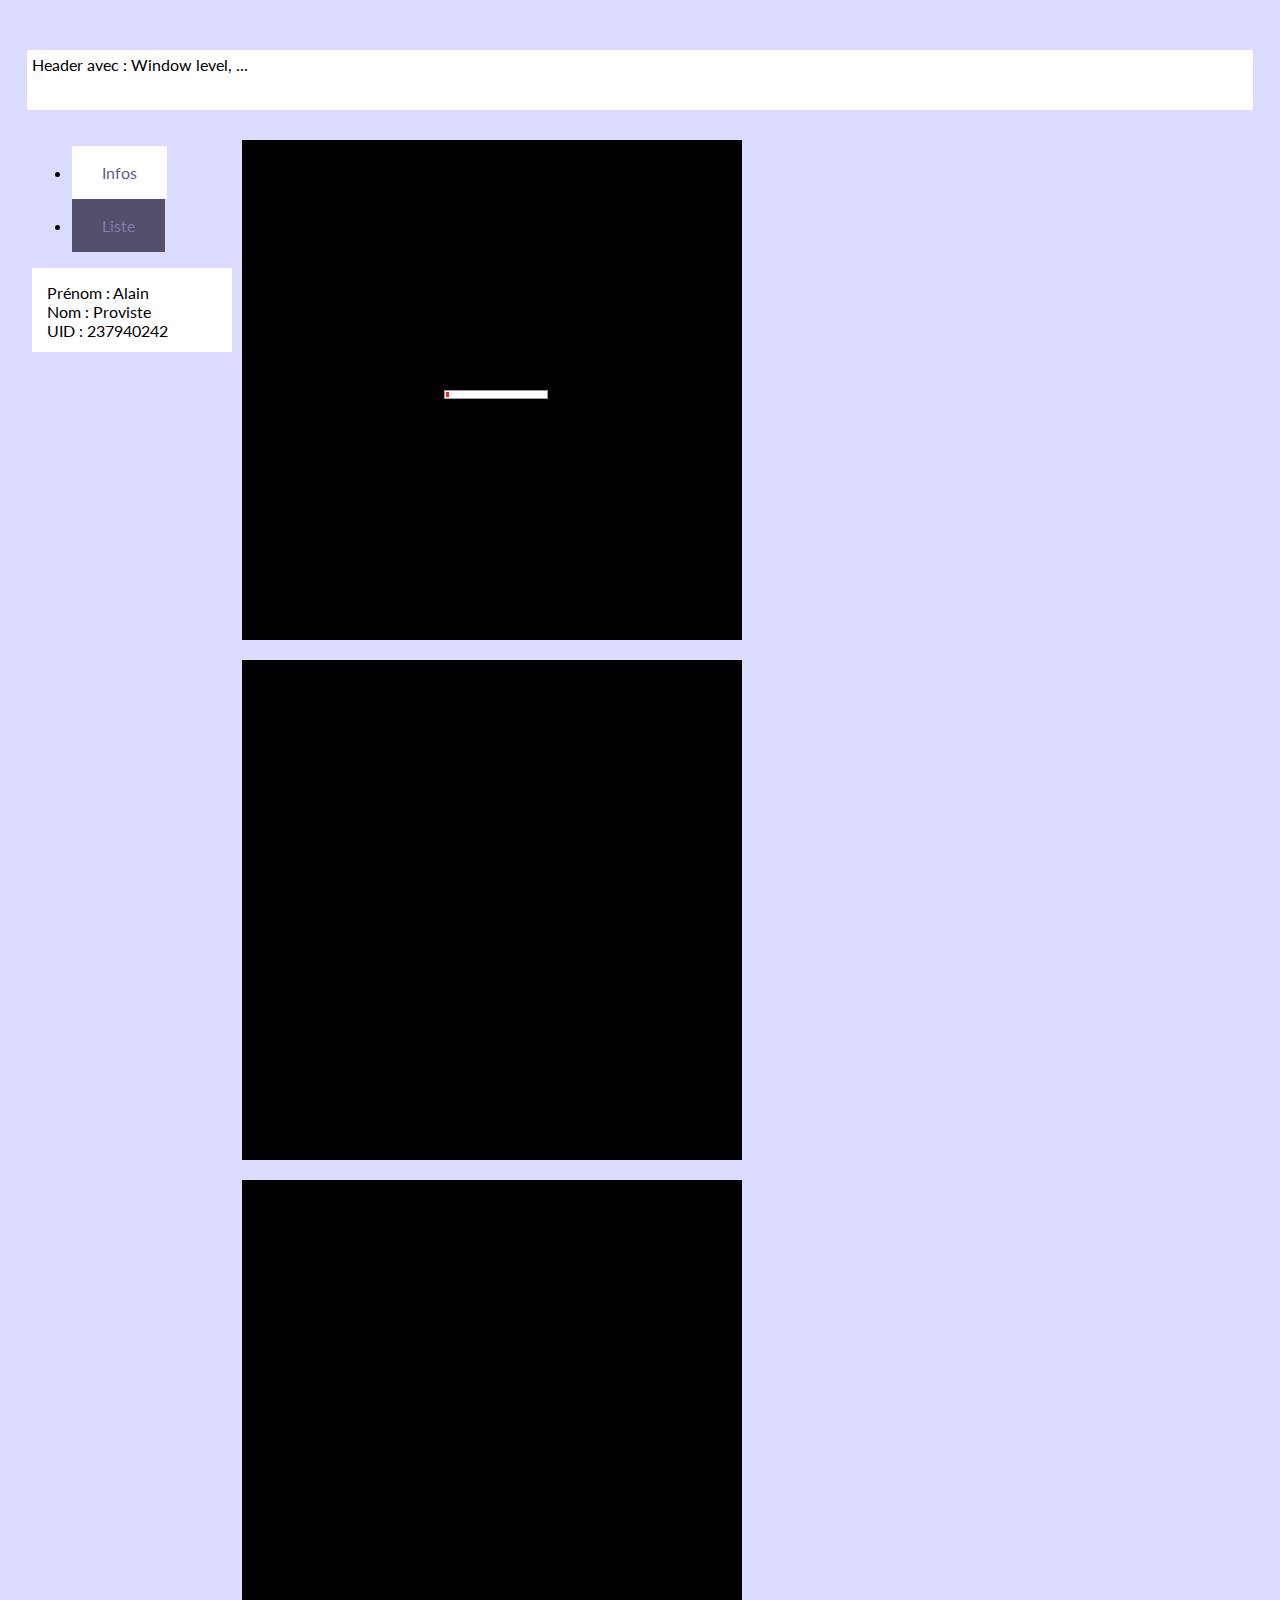
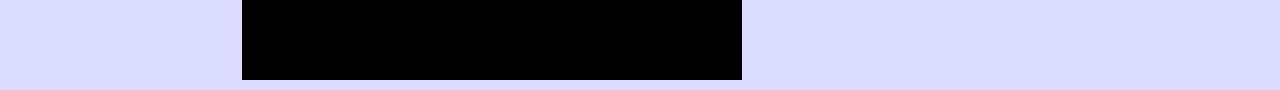
<file: Visu_v3/index.html>
<html>
<head>
<title>Visualisation Medicale</title>
<script type="text/javascript" src="js/xtk.js"></script>
<script type="text/javascript" src="js/rendu2D.js"></script>
<link rel="stylesheet" type="text/css" href="css/demo.css">

<link rel="stylesheet" type="text/css" href="http://yui.yahooapis.com/3.3.0/build/cssreset/reset-min.css">
<link href='http://fonts.googleapis.com/css?family=Lato:400,700' rel='stylesheet' type='text/css'>
	<link href='css/tabulous.css' rel='stylesheet' type='text/css'>
	<link href='css/tabulous.css' rel='stylesheet' type='text/css'>

</head>

<body>
  	<div id="header">
		Header avec : Window level, ...	
	</div>

	<div id="wrapper">

		<div id="tabs2">
			<ul>
				<li><a href="#tabs-1" title="">Infos</a></li>
				<li><a href="#tabs-2" title="">Liste</a></li>
			</ul>

			<div id="tabs_container">
				<div id="tabs-1">
					<span> Pr&eacute;nom : Alain </span>  <br/>
					<span> Nom : Proviste </span> <br/>
					<span> UID : 237940242 </span> 
				</div>
			
				<div id="tabs-2">
					<form>
						<input type="checkbox" name="option1" value="Milk"> Milk<br>
						<input type="checkbox" name="option1" value="Milk"> Milk<br>
						<input type="checkbox" name="option1" value="Milk"> Milk<br>
						<input type="checkbox" name="option1" value="Milk"> Milk<br>
						<input type="checkbox" name="option1" value="Milk"> Milk<br>
						<input type="checkbox" name="option1" value="Milk"> Milk<br>
						<input type="checkbox" name="option1" value="Milk"> Milk<br>
						<input type="checkbox" name="option1" value="Milk"> Milk<br>
					</form>
				</div>
			</div><!--End tabs container-->
		
		</div><!--End tabs-->


		<div id="contenu">
  <!-- Les 3 divs pour le rendu -->
  <div id='r1'></div>
  <div id='r2'></div>
  <div id='r3'></div>
    </div>

    	<script type="text/javascript" src="http://ajax.googleapis.com/ajax/libs/jquery/1.7.2/jquery.min.js"></script>
<script type="text/javascript" src="js/tabulous.js"></script>
<script type="text/javascript" src="js/js.js"></script>
</body>
</html>
</file>
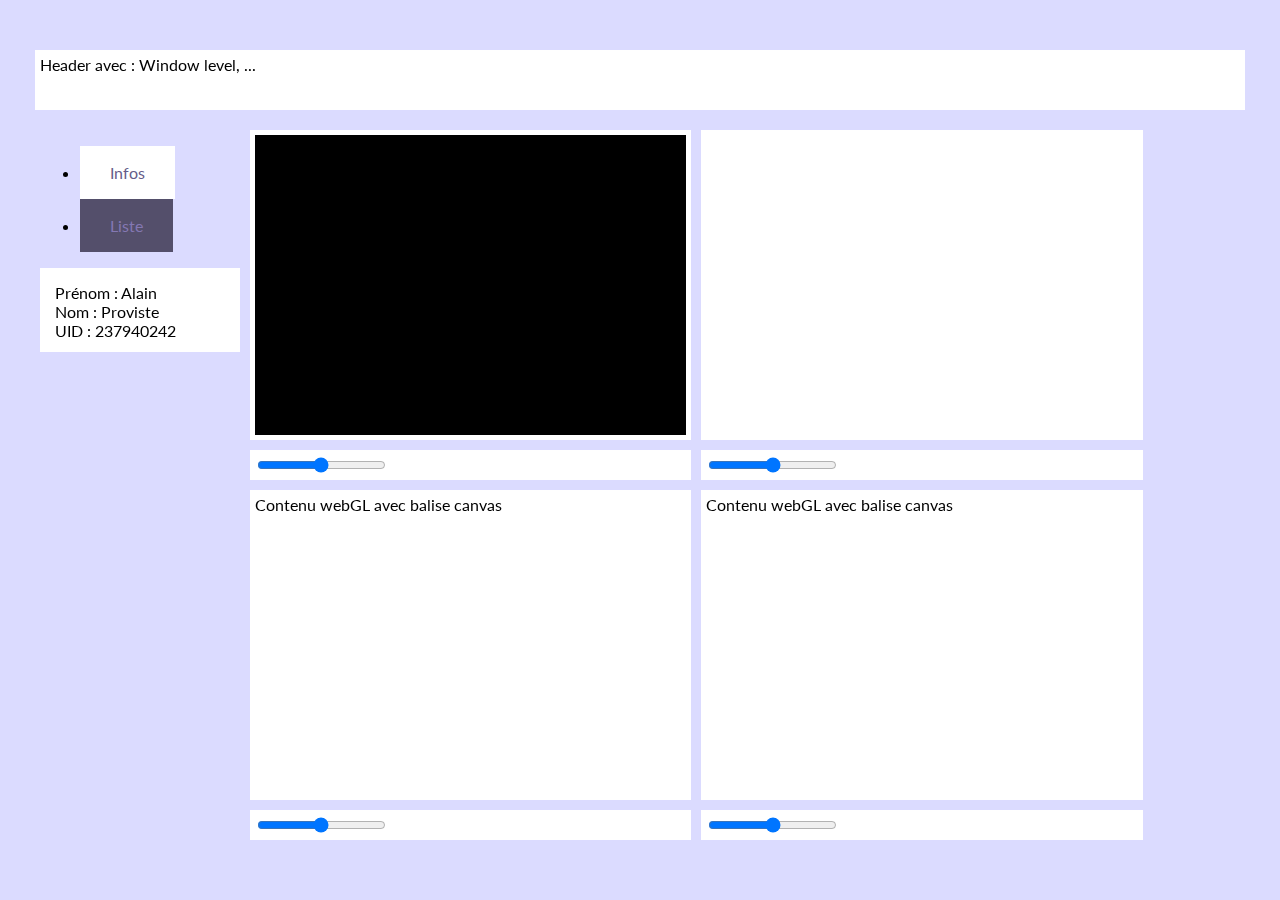
<file: old/Visu/index.html>
<html>
<head>
	<title>Visualisation Medicale</title>
	<link rel="stylesheet" type="text/css" href="http://yui.yahooapis.com/3.3.0/build/cssreset/reset-min.css">
	<link href='http://fonts.googleapis.com/css?family=Lato:400,700' rel='stylesheet' type='text/css'>
	<link href='tabulous.css' rel='stylesheet' type='text/css'>
	<link href='tabulous.css' rel='stylesheet' type='text/css'>
</head>

<body onload="start()"> 

	<div id="header">
		Header avec : Window level, ...	
	</div>
	<div id="wrapper">

		<div id="tabs2">
			<ul>
				<li><a href="#tabs-1" title="">Infos</a></li>
				<li><a href="#tabs-2" title="">Liste</a></li>
			</ul>

			<div id="tabs_container">
				<div id="tabs-1">
					<span> Pr&eacute;nom : Alain </span>  <br/>
					<span> Nom : Proviste </span> <br/>
					<span> UID : 237940242 </span> 
				</div>

				<div id="tabs-2">
					<form>
						<input type="checkbox" name="option1" value="Milk"> Milk<br>
						<input type="checkbox" name="option1" value="Milk"> Milk<br>
						<input type="checkbox" name="option1" value="Milk"> Milk<br>
						<input type="checkbox" name="option1" value="Milk"> Milk<br>
						<input type="checkbox" name="option1" value="Milk"> Milk<br>
						<input type="checkbox" name="option1" value="Milk"> Milk<br>
						<input type="checkbox" name="option1" value="Milk"> Milk<br>
						<input type="checkbox" name="option1" value="Milk"> Milk<br>
					</form>
				</div>
			</div><!--End tabs container-->

		</div><!--End tabs-->
		<div id="contenu">

			<div id="axe_1" class="carre">
				<div class="webGL">
					<canvas id="glcanvas" > 
						Votre navigateur ne semble pas supporter l'élément HTML5 <code>&lt;canvas&gt;</code>.
					</canvas> 
				</div>
				<div class="bar">
					<input type="range"  min="0" max="100" />
				</div>
			</div>					

			<div id="axe_2" class="carre">
				<div class="webGL">
					
				</div>
				<div class="bar">
					<input type="range"  min="0" max="100" />
				</div>
			</div>

			<div class="clear">
			</div>

			<div id="axe_3" class="carre">
				<div class="webGL">
					Contenu webGL avec balise canvas
				</div>
				<div class="bar">
					<input type="range"  min="0" max="100" />
				</div>
			</div>

			<div id="3D" class="carre">
				<div class="webGL">
					Contenu webGL avec balise canvas
				</div>
				<div class="bar">
					<input type="range"  min="0" max="100" />
				</div>
			</div>
		</div>
	</div>

	<script type="text/javascript" src="http://ajax.googleapis.com/ajax/libs/jquery/1.7.2/jquery.min.js"></script>
	<script type="text/javascript" src="tabulous.js"></script>
	<script type="text/javascript" src="js.js"></script>
	<script type="text/javascript" src="myjs.js"></script>
	

</body>
</html>
</file>
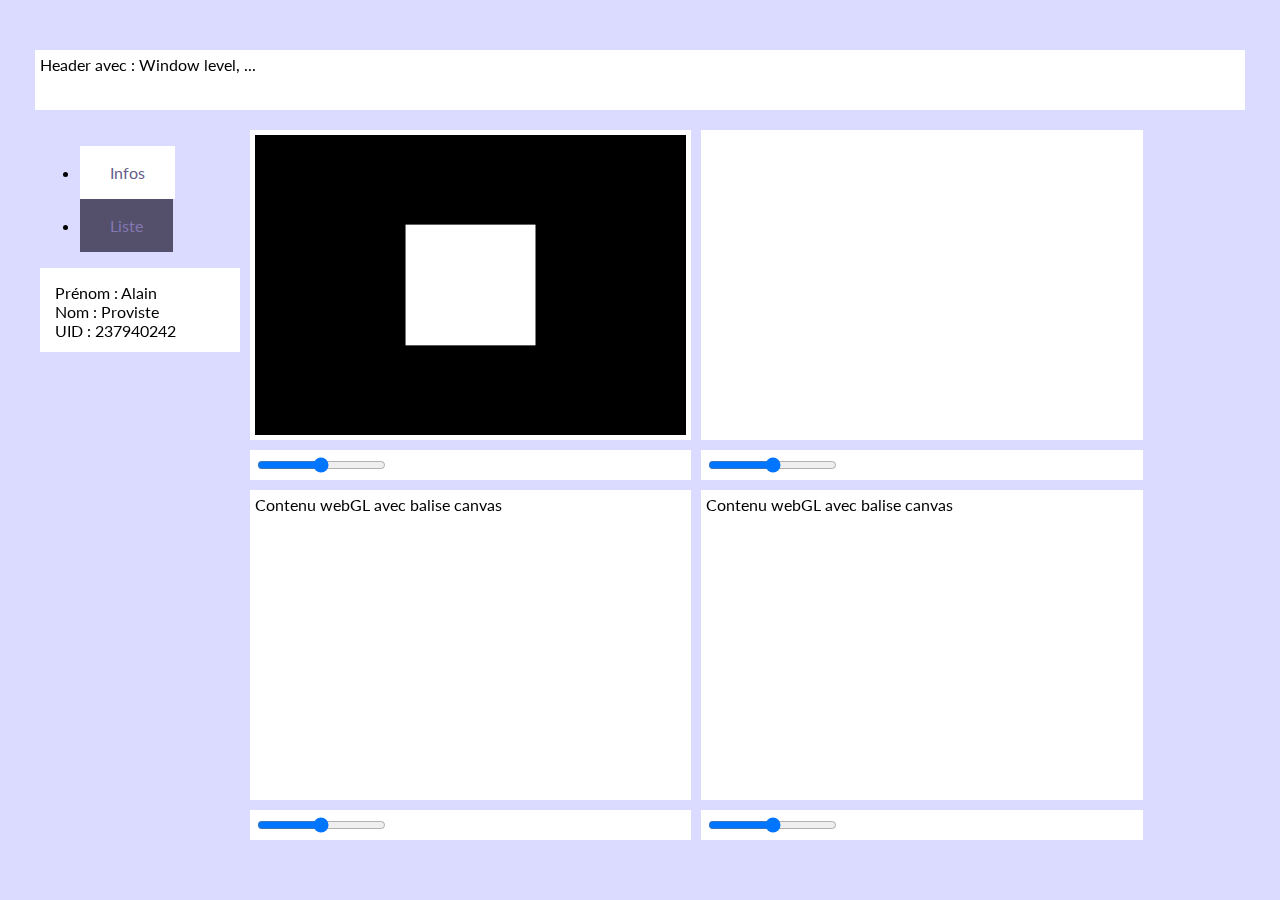
<file: old/Visu_v2/index.html>
<html>
<head>
	<title>Visualisation Medicale</title>
	<link rel="stylesheet" type="text/css" href="http://yui.yahooapis.com/3.3.0/build/cssreset/reset-min.css">
	<link href='http://fonts.googleapis.com/css?family=Lato:400,700' rel='stylesheet' type='text/css'>
	<link href='tabulous.css' rel='stylesheet' type='text/css'>
	<link href='tabulous.css' rel='stylesheet' type='text/css'>
	<script type="text/javascript" src="http://ajax.googleapis.com/ajax/libs/jquery/1.7.2/jquery.min.js"></script>
	<script type="text/javascript" src="tabulous.js"></script>
	
	<script type="text/javascript" src="js.js"></script>

<script src="sylvester.js" type="text/javascript"></script>
<script src="GlUtils.js" type="text/javascript"></script>
<script src="test.js" type="text/javascript"></script>

<!-- Fragment shader program -->

<script id="shader-fs" type="x-shader/x-fragment">
void main(void) {
	gl_FragColor = vec4(1.0, 1.0, 1.0, 1.0);
}
</script>

<!-- Vertex shader program -->

<script id="shader-vs" type="x-shader/x-vertex">
attribute vec3 aVertexPosition;

uniform mat4 uMVMatrix;
uniform mat4 uPMatrix;

void main(void) {
	gl_Position = uPMatrix * uMVMatrix * vec4(aVertexPosition, 1.0);
}
</script>

</head>

<body onload="start()"> 

	<div id="header">
		Header avec : Window level, ...	
	</div>
	<div id="wrapper">

		<div id="tabs2">
			<ul>
				<li><a href="#tabs-1" title="">Infos</a></li>
				<li><a href="#tabs-2" title="">Liste</a></li>
			</ul>

			<div id="tabs_container">
				<div id="tabs-1">
					<span> Pr&eacute;nom : Alain </span>  <br/>
					<span> Nom : Proviste </span> <br/>
					<span> UID : 237940242 </span> 
				</div>

				<div id="tabs-2">
					<form>
						<input type="checkbox" name="option1" value="Milk"> Milk<br>
						<input type="checkbox" name="option1" value="Milk"> Milk<br>
						<input type="checkbox" name="option1" value="Milk"> Milk<br>
						<input type="checkbox" name="option1" value="Milk"> Milk<br>
						<input type="checkbox" name="option1" value="Milk"> Milk<br>
						<input type="checkbox" name="option1" value="Milk"> Milk<br>
						<input type="checkbox" name="option1" value="Milk"> Milk<br>
						<input type="checkbox" name="option1" value="Milk"> Milk<br>
					</form>
				</div>
			</div><!--End tabs container-->

		</div><!--End tabs-->
		<div id="contenu">

			<div id="axe_1" class="carre">
				<div class="webGL">
					<canvas id="glcanvas" width="640" height="480">
						Your browser doesn't appear to support the HTML5 <code>&lt;canvas&gt;</code> element.
					</canvas>
				</div>
				<div class="bar">
					<input type="range"  min="0" max="100" />
				</div>
			</div>					

			<div id="axe_2" class="carre">
				<div class="webGL">
					
				</div>
				<div class="bar">
					<input type="range"  min="0" max="100" />
				</div>
			</div>

			<div class="clear">
			</div>

			<div id="axe_3" class="carre">
				<div class="webGL">
					Contenu webGL avec balise canvas
				</div>
				<div class="bar">
					<input type="range"  min="0" max="100" />
				</div>
			</div>

			<div id="3D" class="carre">
				<div class="webGL">
					Contenu webGL avec balise canvas
				</div>
				<div class="bar">
					<input type="range"  min="0" max="100" />
				</div>
			</div>
		</div>
	</div>
</body>
</html>
</file>
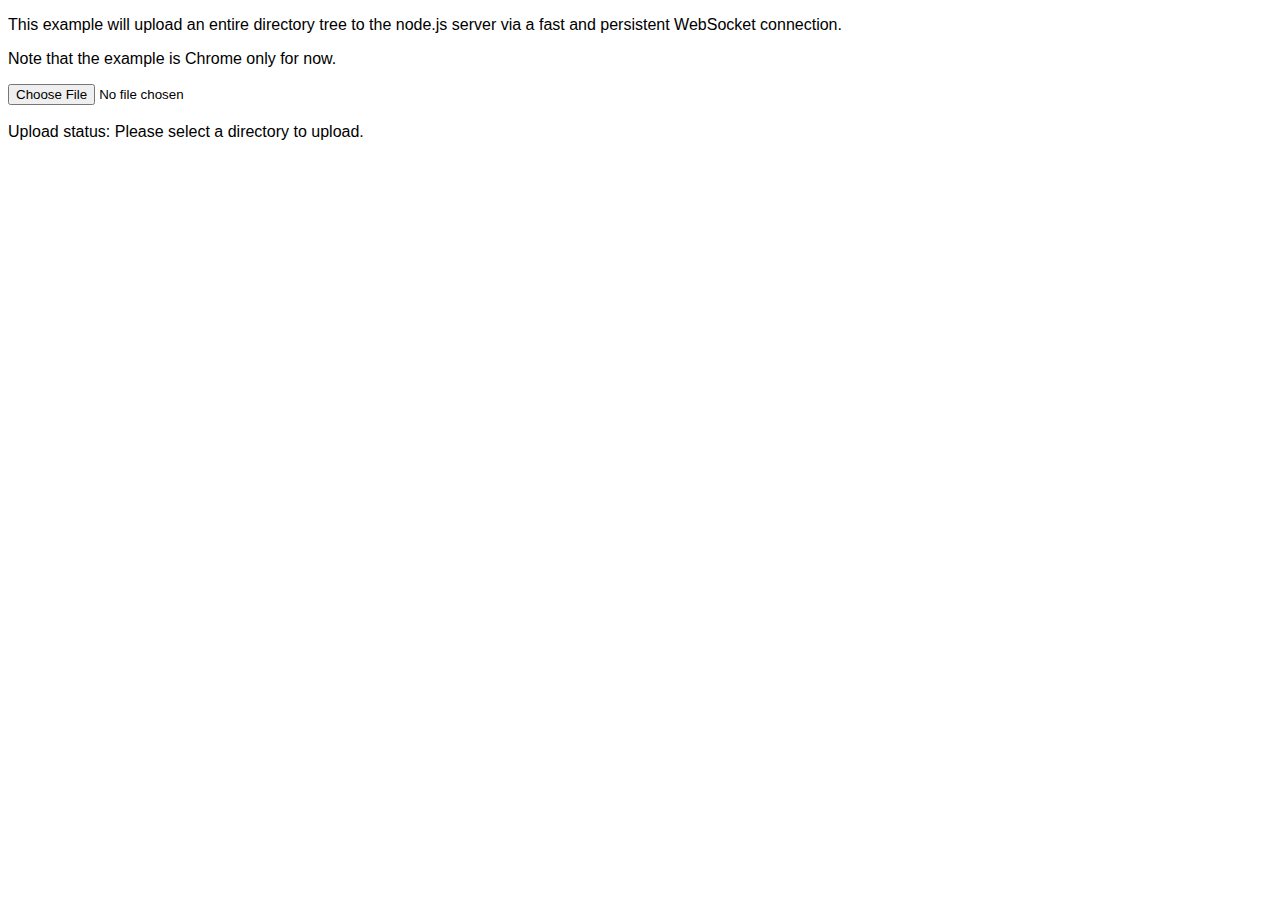
<file: node_modules/socket.io/node_modules/socket.io-client/node_modules/ws/examples/fileapi/public/index.html>
<!DOCTYPE html>
<html>
  <head>
    <style>
      body {
        font-family: Tahoma, Geneva, sans-serif;
      }
      div {
        display: inline;
      }
    </style>
    <script src='uploader.js'></script>
    <script src='app.js'></script>
  </head>
  <body>
    <p>This example will upload an entire directory tree to the node.js server via a fast and persistent WebSocket connection.</p>
    <p>Note that the example is Chrome only for now.</p>
    <input type="file" webkitdirectory /><br/><br/>
    Upload status:
    <div id='progress'>Please select a directory to upload.</div>
  </body>
</html>
</file>
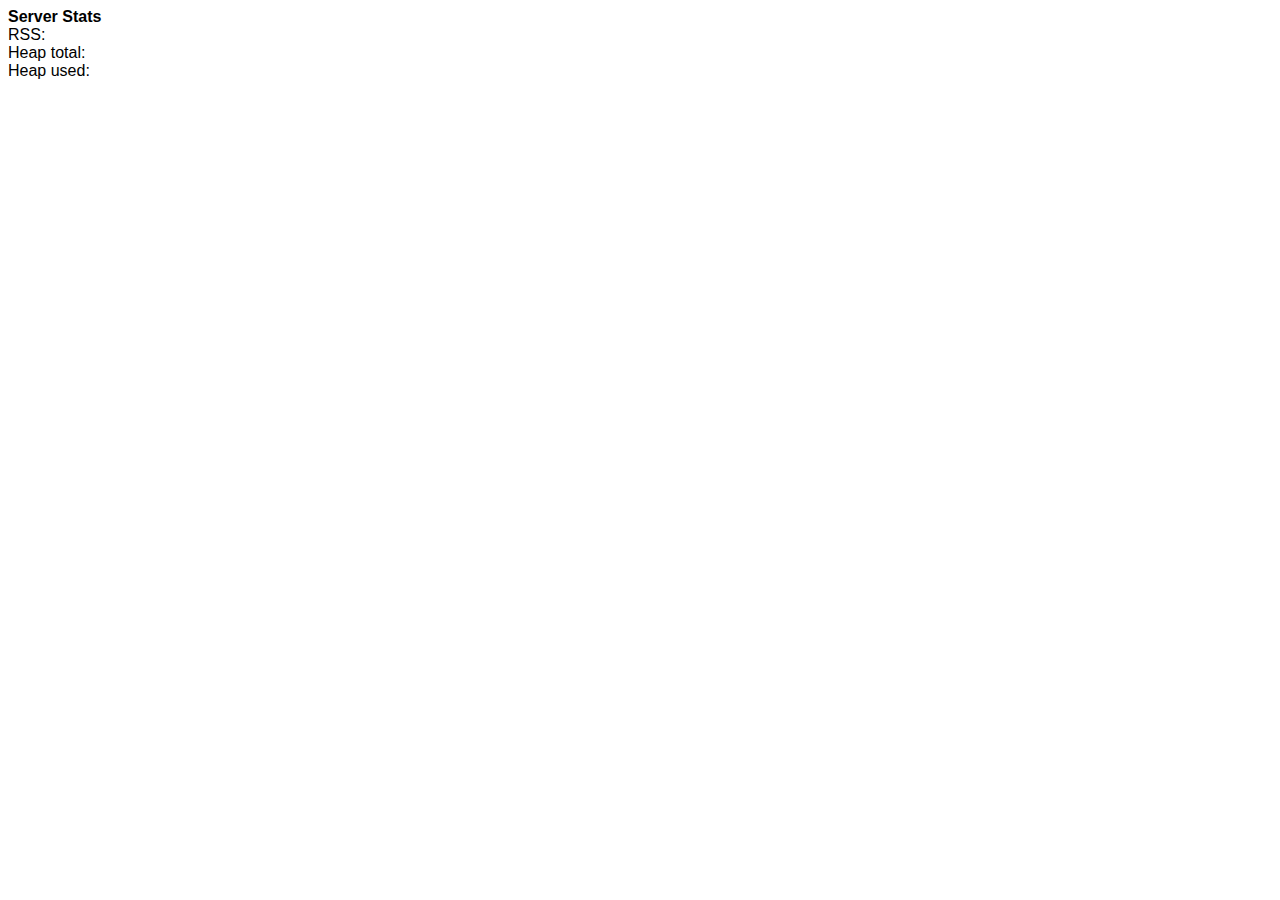
<file: node_modules/socket.io/node_modules/socket.io-client/node_modules/ws/examples/serverstats-express_3/public/index.html>
<!DOCTYPE html>
<html>
  <head>
    <style>
      body {
        font-family: Tahoma, Geneva, sans-serif;
      }

      div {
        display: inline;
      }
    </style>
    <script>
      function updateStats(memuse) {
        document.getElementById('rss').innerHTML = memuse.rss;
        document.getElementById('heapTotal').innerHTML = memuse.heapTotal;
        document.getElementById('heapUsed').innerHTML = memuse.heapUsed;
      }

      var host = window.document.location.host.replace(/:.*/, '');
      var ws = new WebSocket('ws://' + host + ':8080');
      ws.onmessage = function (event) {
        updateStats(JSON.parse(event.data));
      };
    </script>
  </head>
  <body>
    <strong>Server Stats</strong><br>
    RSS: <div id='rss'></div><br>
    Heap total: <div id='heapTotal'></div><br>
    Heap used: <div id='heapUsed'></div><br>
  </body>
</html>
</file>
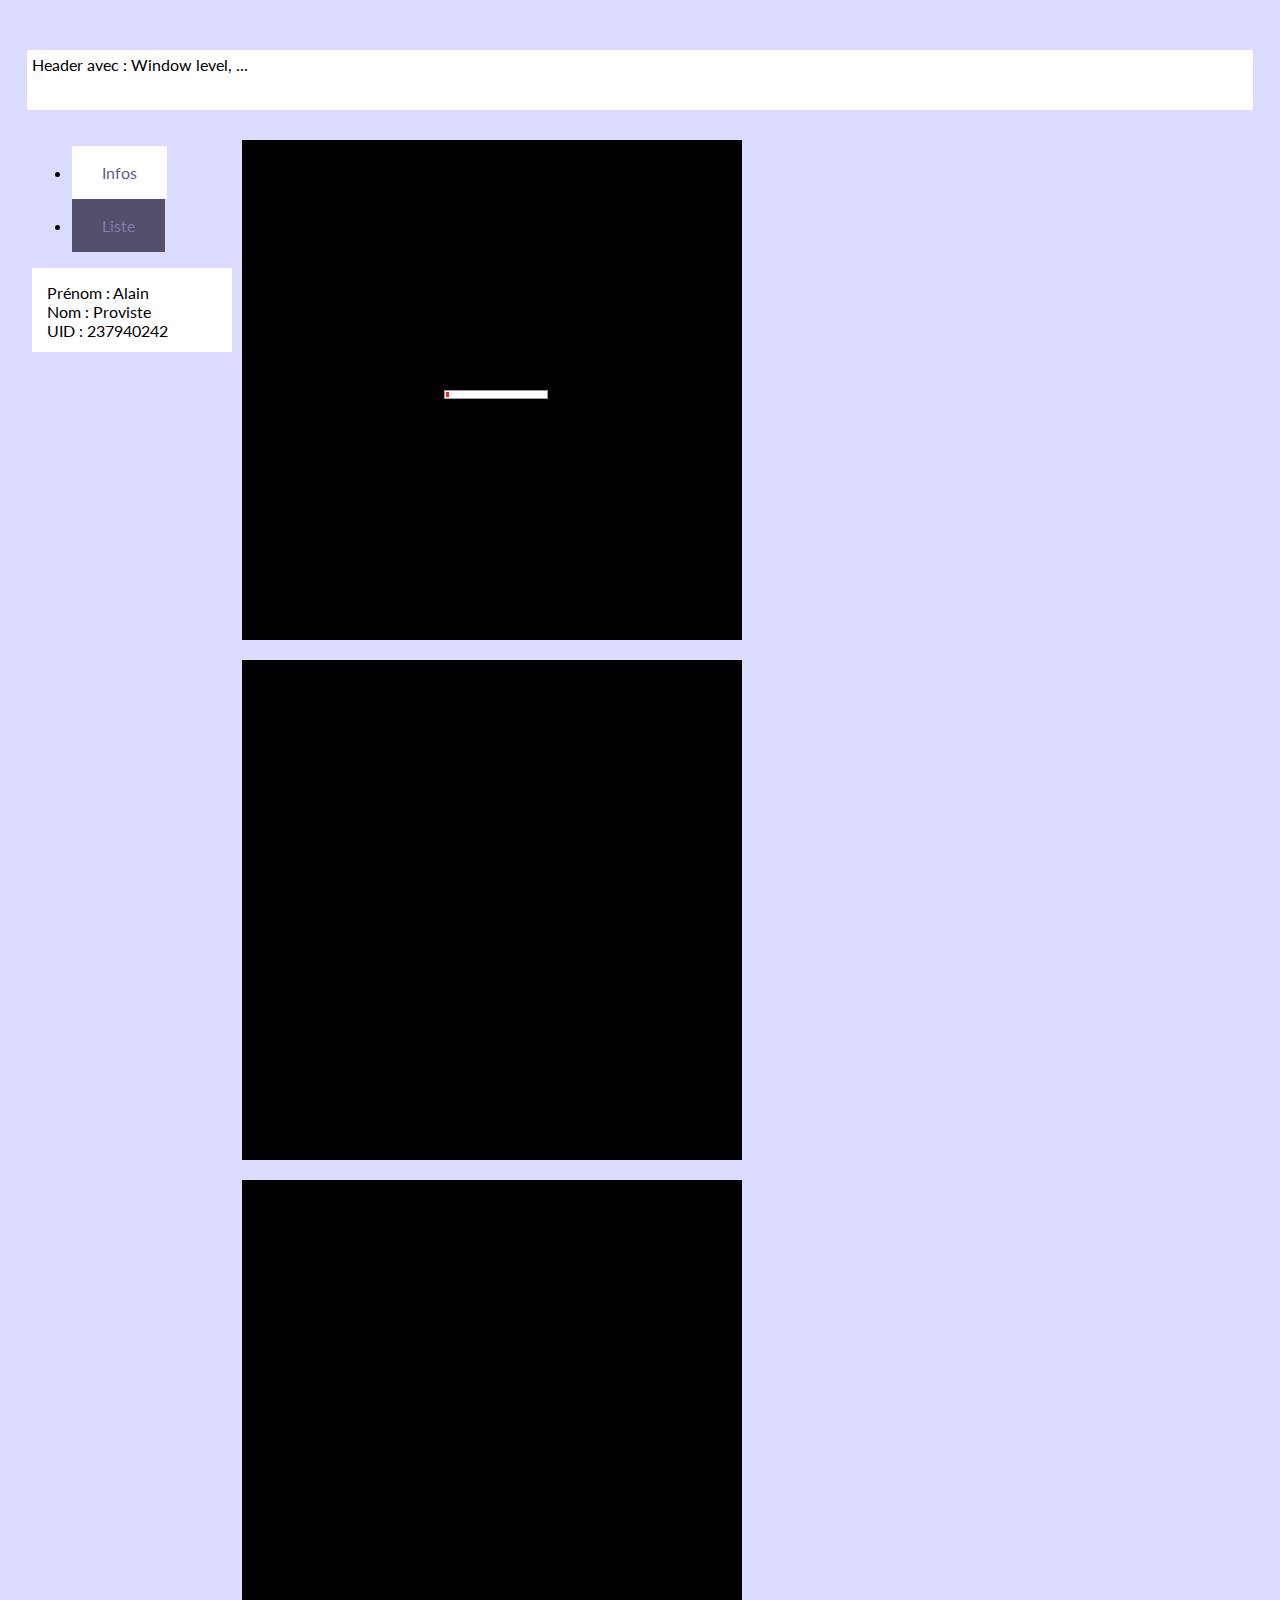
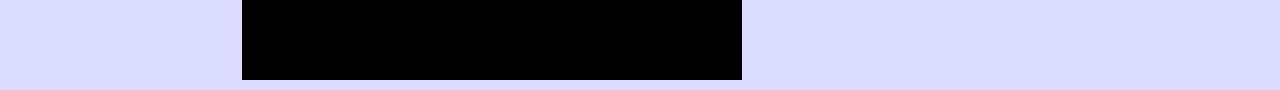
<file: Visu_v3/index2.html>
<html>
<head>
	<title>Visualisation Medicale</title>
	<script type="text/javascript" src="js/xtk.js"></script>
	<script type="text/javascript" src="js/rendu2D.js"></script>
	<script type="text/javascript" src="js/rendu2D2.js"></script>
	<link rel="stylesheet" type="text/css" href="css/demo.css">

	<link rel="stylesheet" type="text/css" href="http://yui.yahooapis.com/3.3.0/build/cssreset/reset-min.css">
	<link href='http://fonts.googleapis.com/css?family=Lato:400,700' rel='stylesheet' type='text/css'>
	<link href='css/tabulous.css' rel='stylesheet' type='text/css'>
	<link href='css/tabulous.css' rel='stylesheet' type='text/css'>

</head>

<body>
	<div id="header">
		Header avec : Window level, ...	
	</div>

	<div id="wrapper">

		<div id="tabs2">
			<ul>
				<li><a href="#tabs-1" title="">Infos</a></li>
				<li><a href="#tabs-2" title="">Liste</a></li>
			</ul>

			<div id="tabs_container">
				<div id="tabs-1">
					<span> Pr&eacute;nom : Alain </span>  <br/>
					<span> Nom : Proviste </span> <br/>
					<span> UID : 237940242 </span> 
				</div>

				<div id="tabs-2">
					<form>
						<input type="checkbox" name="option1" value="Milk"> Milk<br>
						<input type="checkbox" name="option1" value="Milk"> Milk<br>
						<input type="checkbox" name="option1" value="Milk"> Milk<br>
						<input type="checkbox" name="option1" value="Milk"> Milk<br>
						<input type="checkbox" name="option1" value="Milk"> Milk<br>
						<input type="checkbox" name="option1" value="Milk"> Milk<br>
						<input type="checkbox" name="option1" value="Milk"> Milk<br>
						<input type="checkbox" name="option1" value="Milk"> Milk<br>
					</form>
				</div>
			</div><!--End tabs container-->

		</div><!--End tabs-->


		<div id="contenu">
			<div id="r1"></div>  
			<div id="r2"></div>
			<div id="r3"></div>
		</div>

<script type="text/javascript" src="http://ajax.googleapis.com/ajax/libs/jquery/1.7.2/jquery.min.js"></script>
<script type="text/javascript" src="js/tabulous.js"></script>
<script type="text/javascript" src="js/js.js"></script>
</body>
</html>
</file>
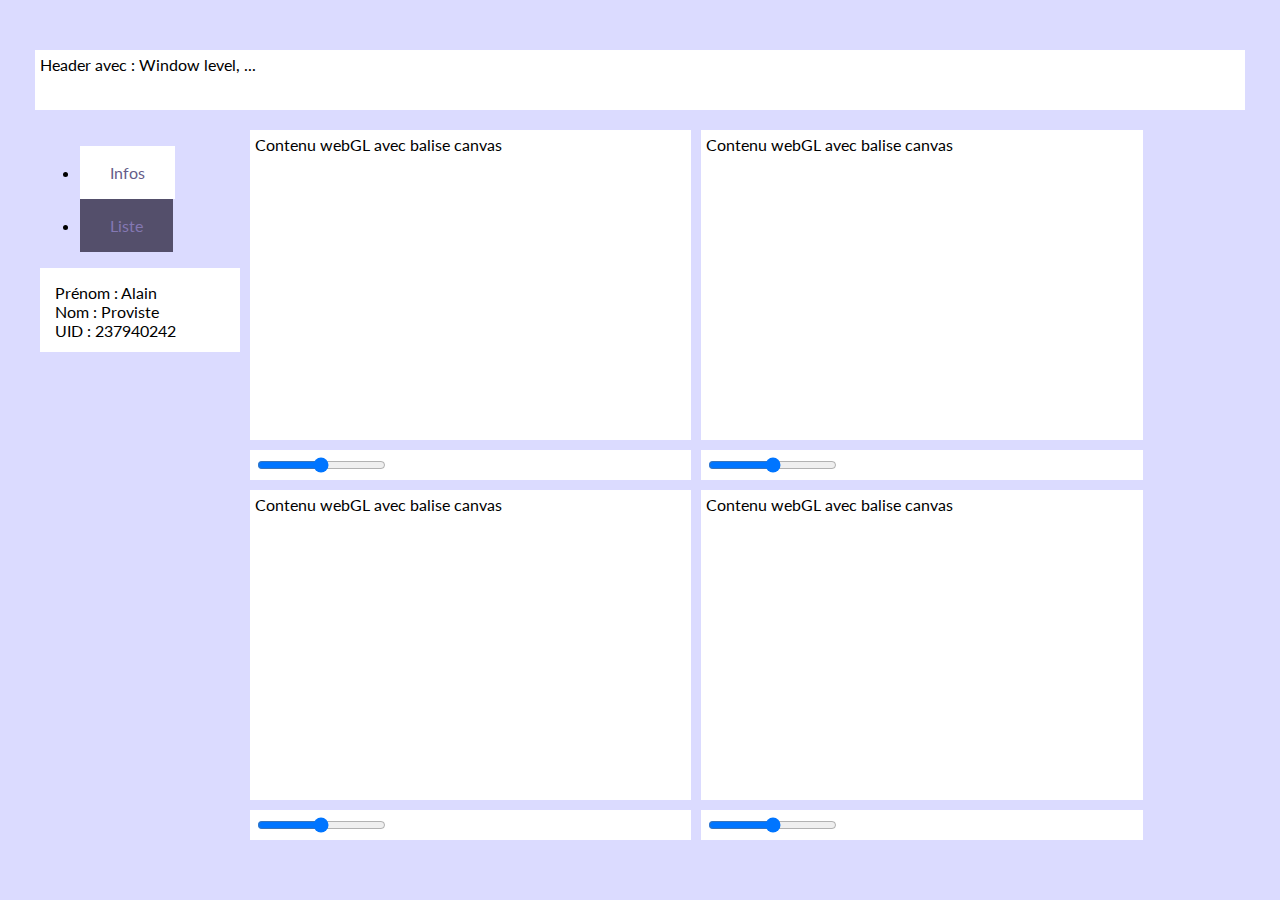
<file: old/Visu/index2.html>
<html>
<head>
	<title>Tabulous.js</title>
<link rel="stylesheet" type="text/css" href="http://yui.yahooapis.com/3.3.0/build/cssreset/reset-min.css">
<link href='http://fonts.googleapis.com/css?family=Lato:400,700' rel='stylesheet' type='text/css'>
	<link href='tabulous.css' rel='stylesheet' type='text/css'>
	<link href='tabulous.css' rel='stylesheet' type='text/css'>
</head>
<body>

	<div id="header">
		Header avec : Window level, ...	
	</div>
	<div id="wrapper">

		<div id="tabs2">
			<ul>
				<li><a href="#tabs-1" title="">Infos</a></li>
				<li><a href="#tabs-2" title="">Liste</a></li>
			</ul>

			<div id="tabs_container">
				<div id="tabs-1">
					<span> Pr&eacute;nom : Alain </span>  <br/>
					<span> Nom : Proviste </span> <br/>
					<span> UID : 237940242 </span> 
				</div>
			
				<div id="tabs-2">
					<form>
						<input type="checkbox" name="option1" value="Milk"> Milk<br>
						<input type="checkbox" name="option1" value="Milk"> Milk<br>
						<input type="checkbox" name="option1" value="Milk"> Milk<br>
						<input type="checkbox" name="option1" value="Milk"> Milk<br>
						<input type="checkbox" name="option1" value="Milk"> Milk<br>
						<input type="checkbox" name="option1" value="Milk"> Milk<br>
						<input type="checkbox" name="option1" value="Milk"> Milk<br>
						<input type="checkbox" name="option1" value="Milk"> Milk<br>
					</form>
				</div>
			</div><!--End tabs container-->
		
		</div><!--End tabs-->
		<div id="contenu">
					
					<div id="axe_1" class="carre">
						<div class="webGL">
							Contenu webGL avec balise canvas
						</div>
						<div class="bar">
							<input type="range"  min="0" max="100" />
						</div>
					</div>					
					
					<div id="axe_2" class="carre">
						<div class="webGL">
							Contenu webGL avec balise canvas
						</div>
						<div class="bar">
							<input type="range"  min="0" max="100" />
						</div>
					</div>
					
					<div class="clear">
					</div>
					
					<div id="axe_3" class="carre">
						<div class="webGL">
							Contenu webGL avec balise canvas
						</div>
						<div class="bar">
							<input type="range"  min="0" max="100" />
						</div>
					</div>
					
					<div id="3D" class="carre">
						<div class="webGL">
							Contenu webGL avec balise canvas
						</div>
						<div class="bar">
							<input type="range"  min="0" max="100" />
						</div>
					</div>
				</div>
	</div>

	<script type="text/javascript" src="http://ajax.googleapis.com/ajax/libs/jquery/1.7.2/jquery.min.js"></script>
<script type="text/javascript" src="tabulous.js"></script>
<script type="text/javascript" src="js.js"></script>

</body>
</html>
</file>
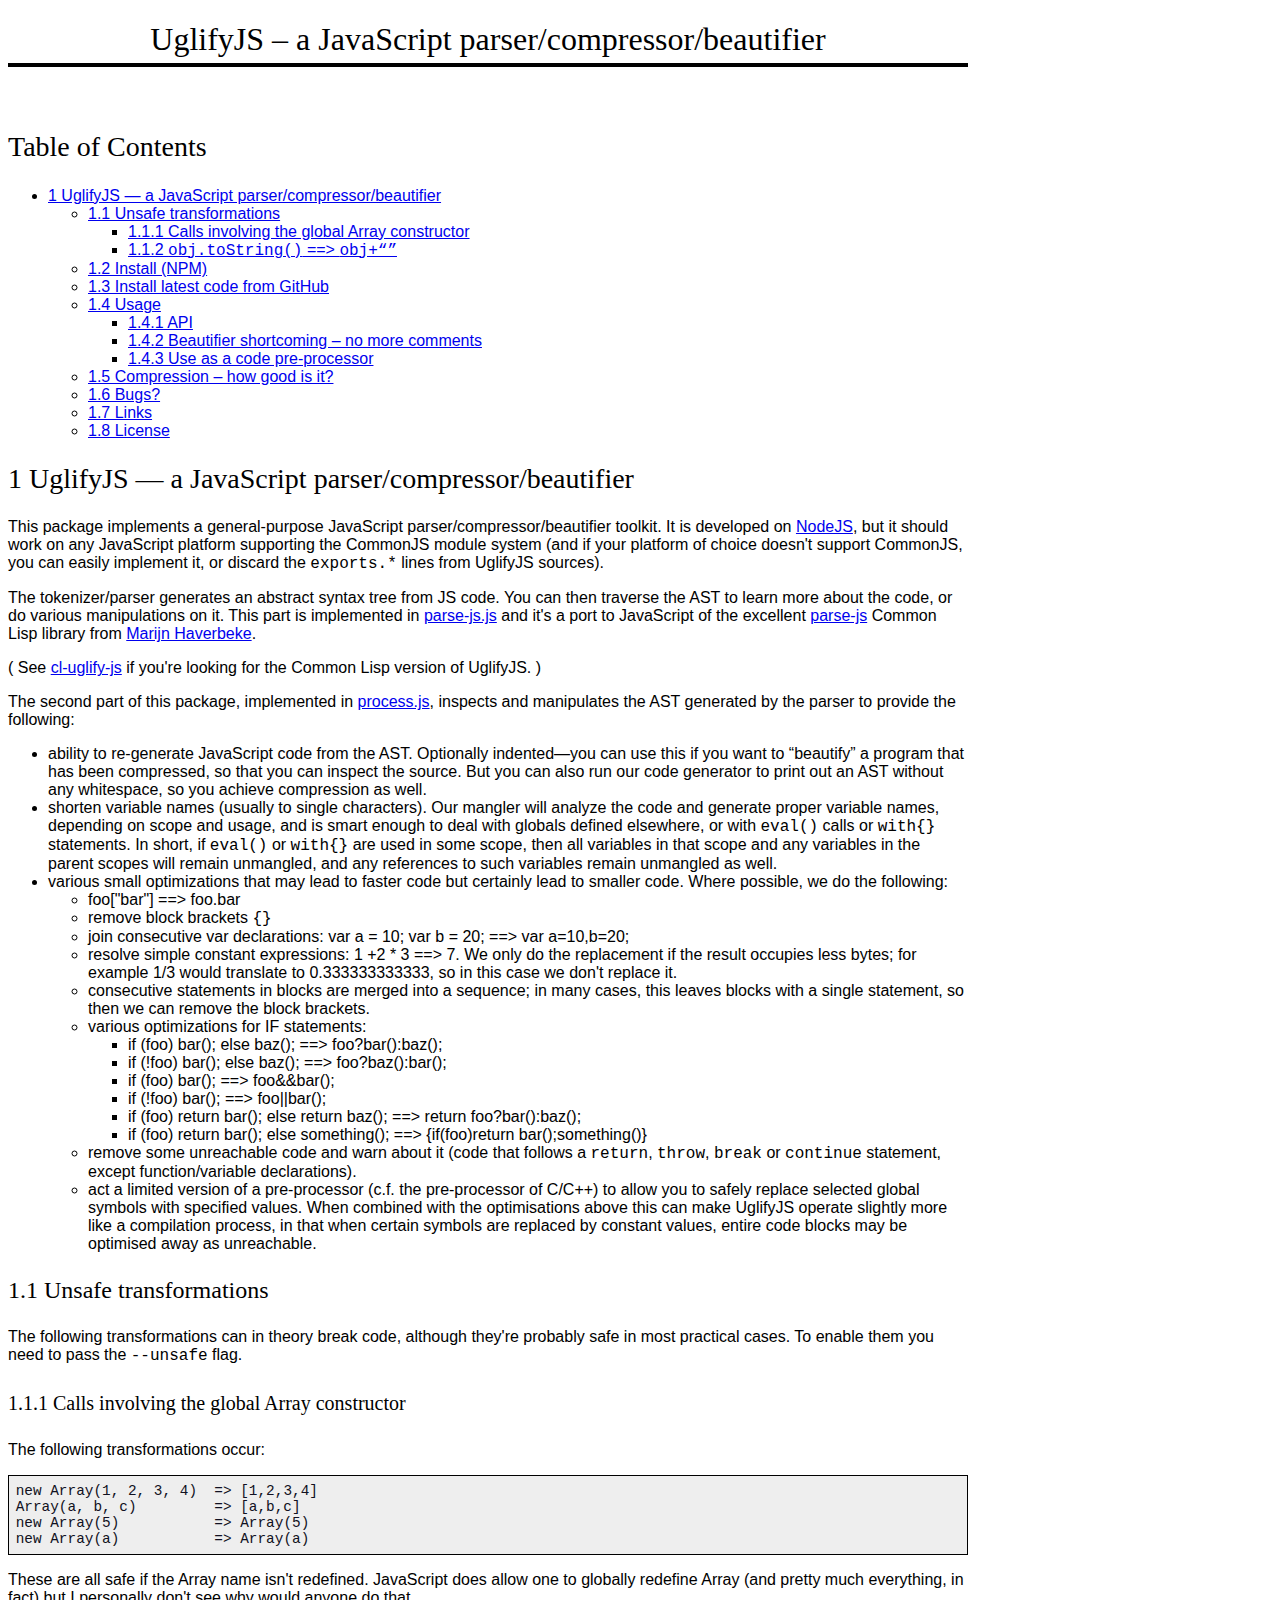
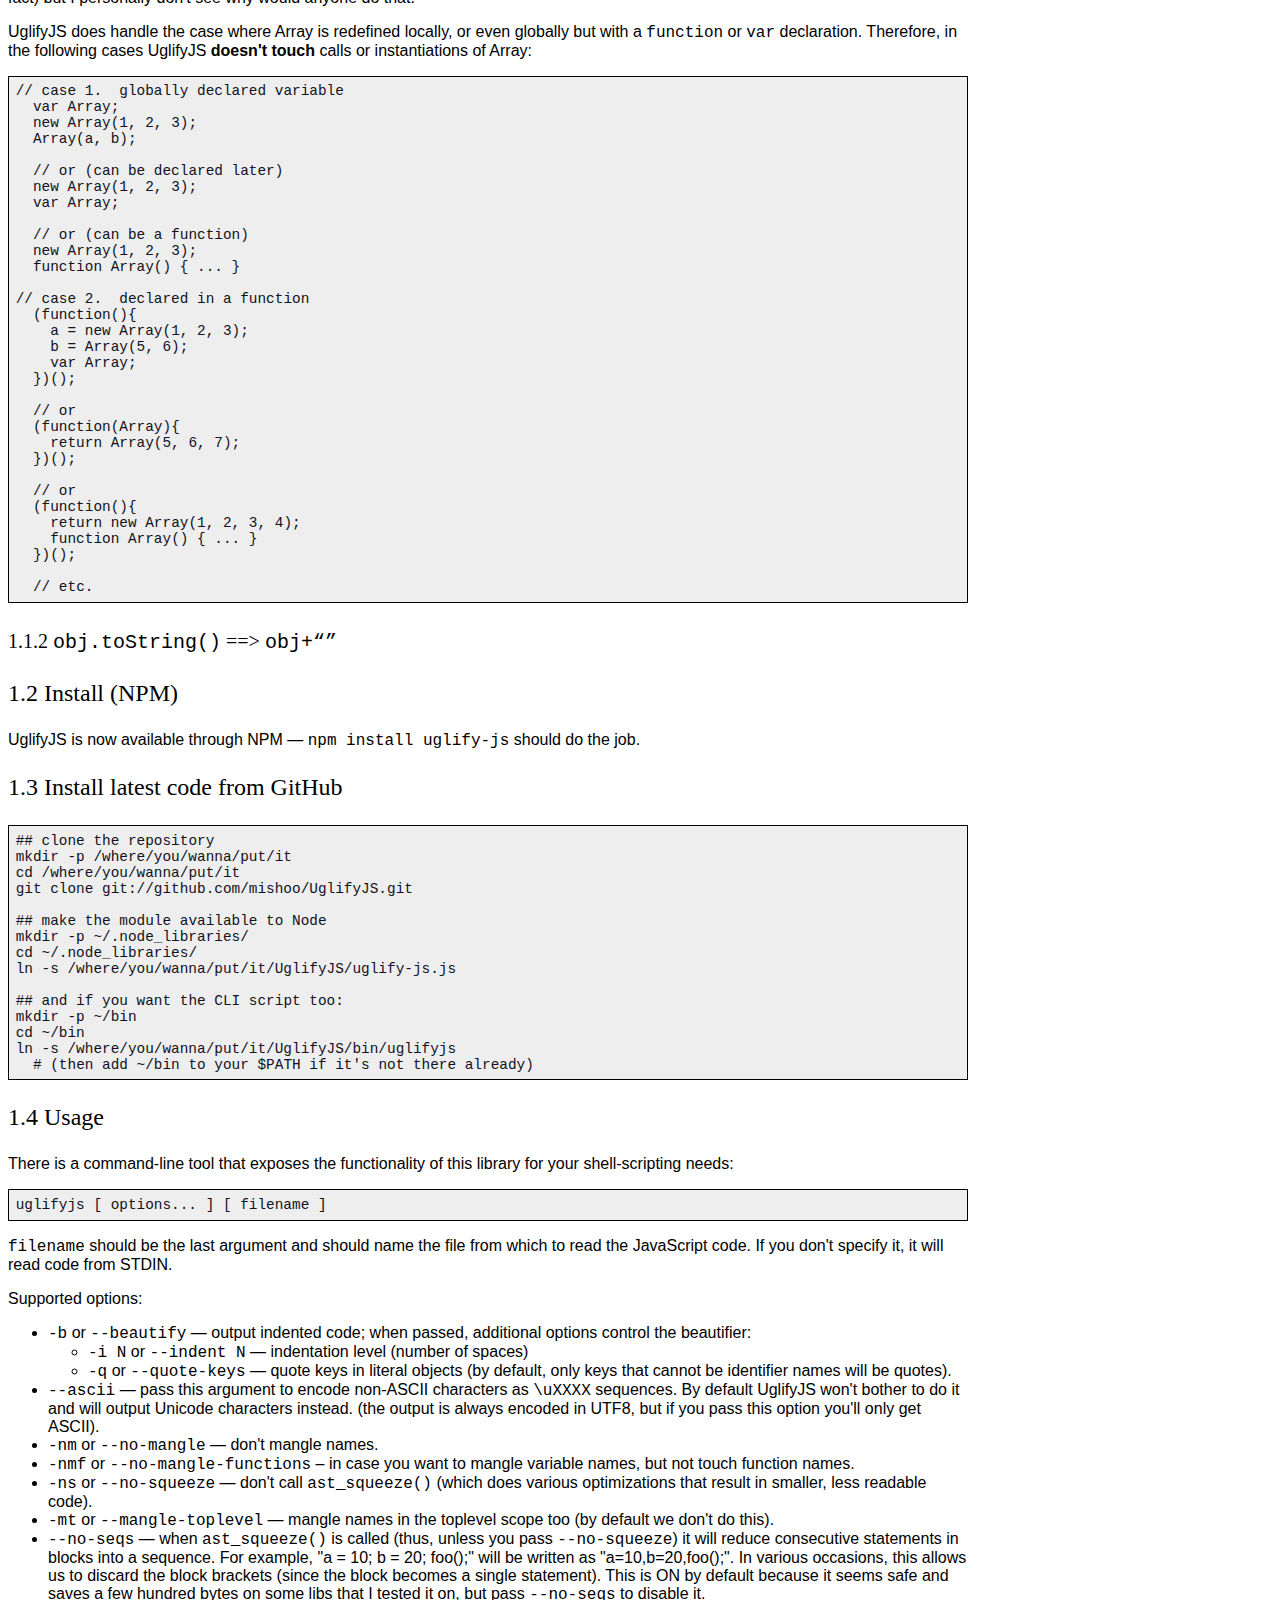
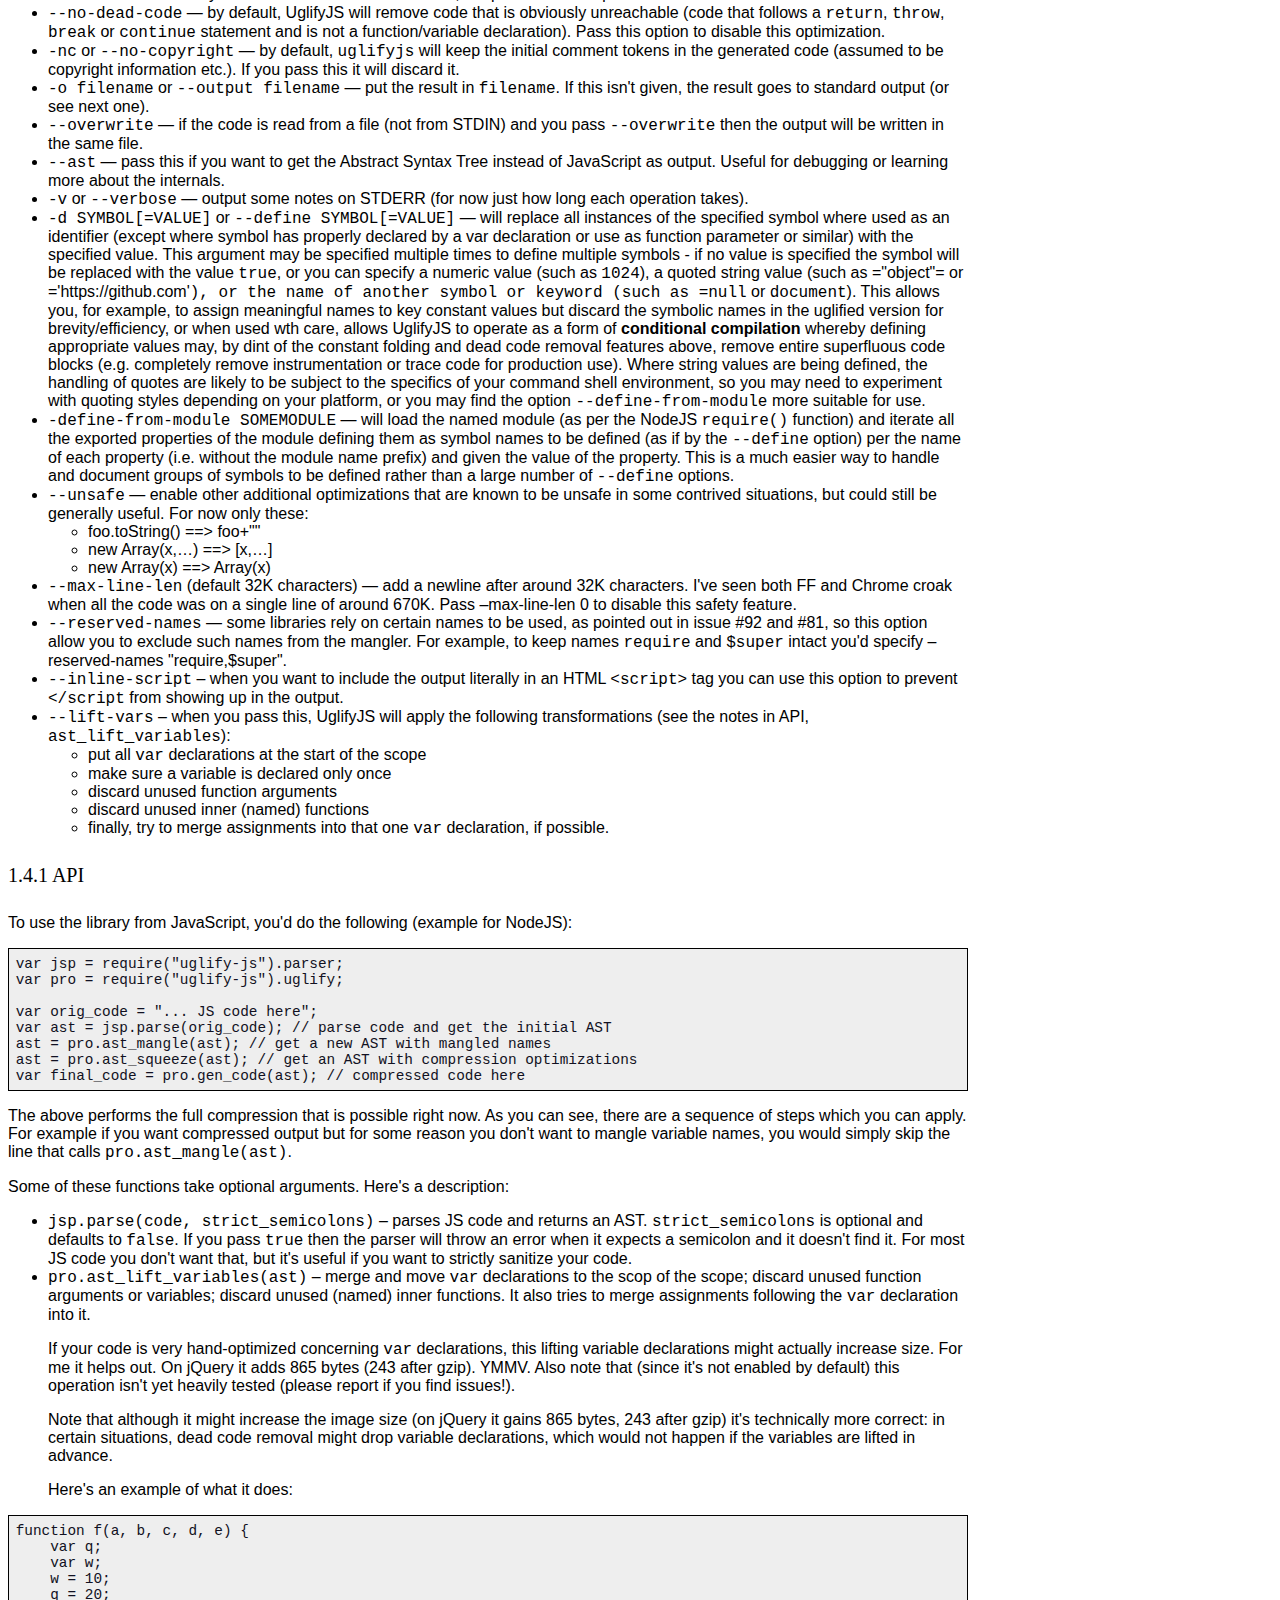
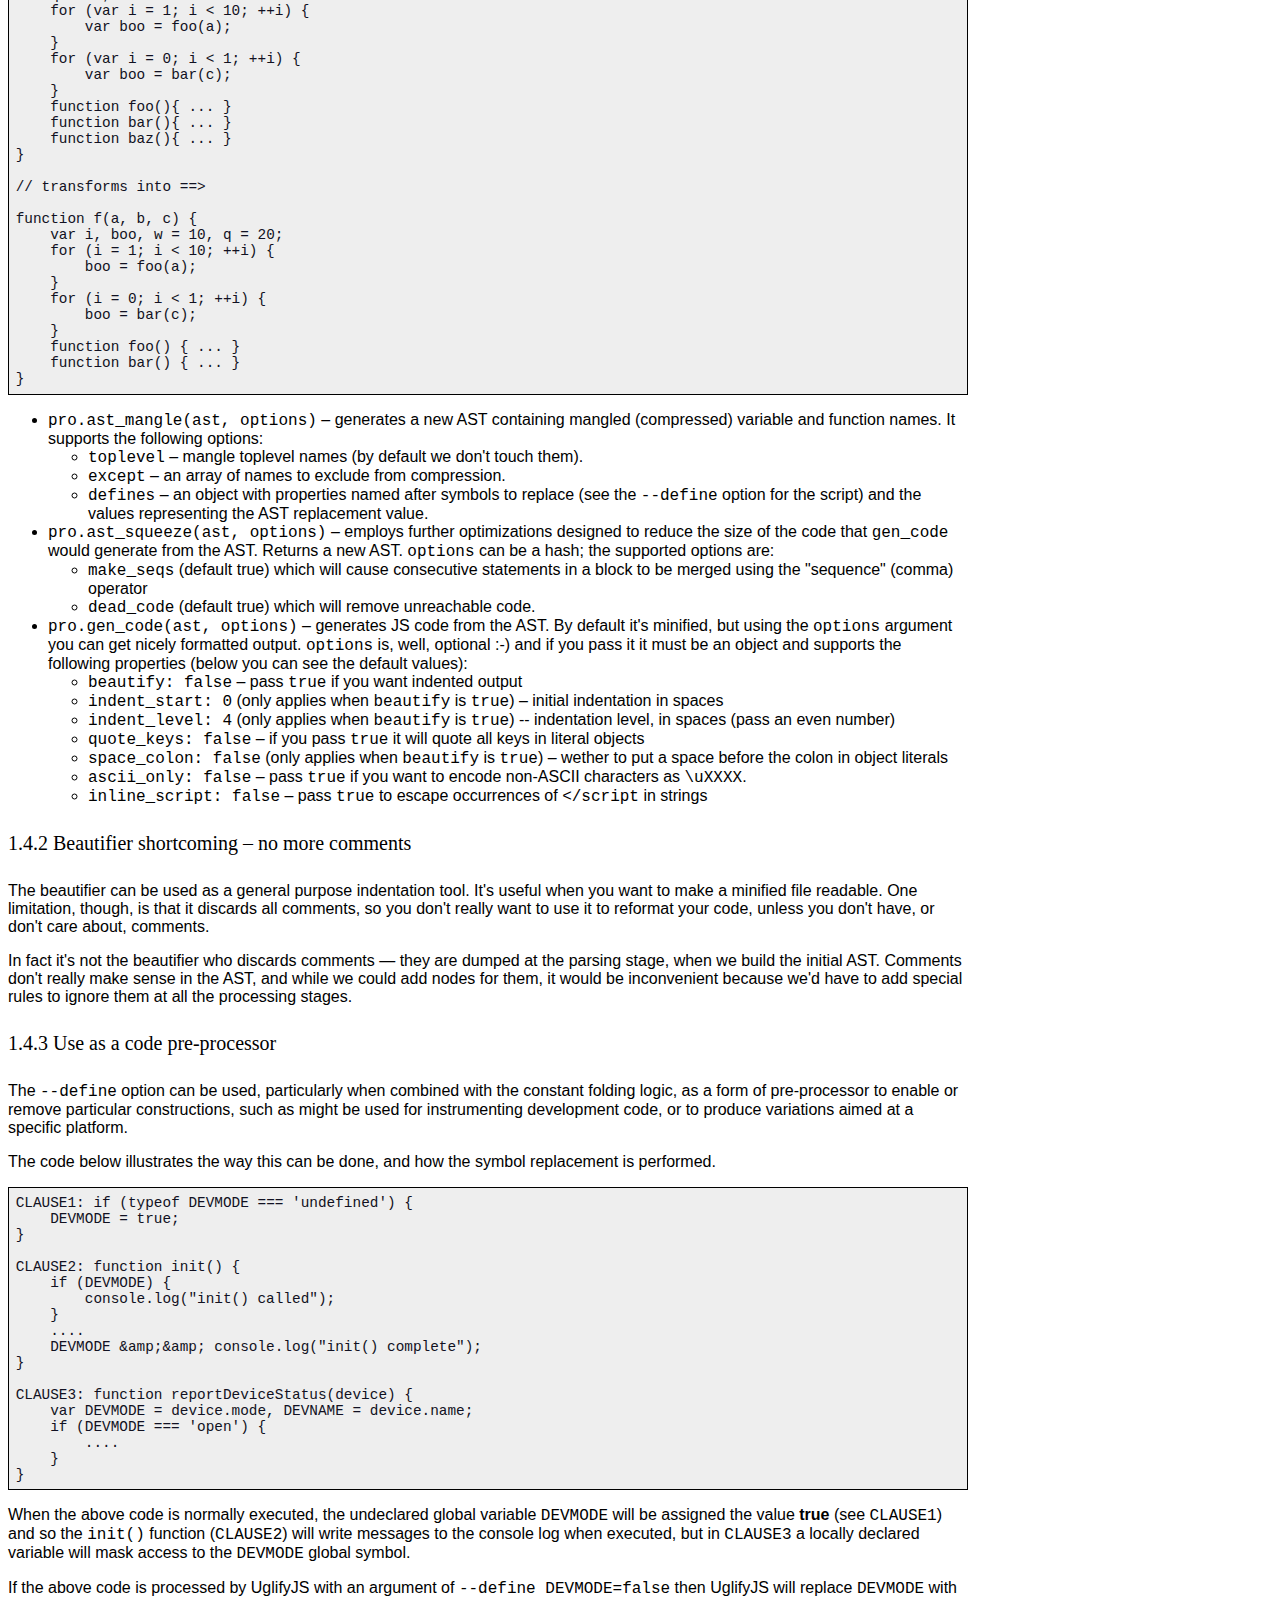
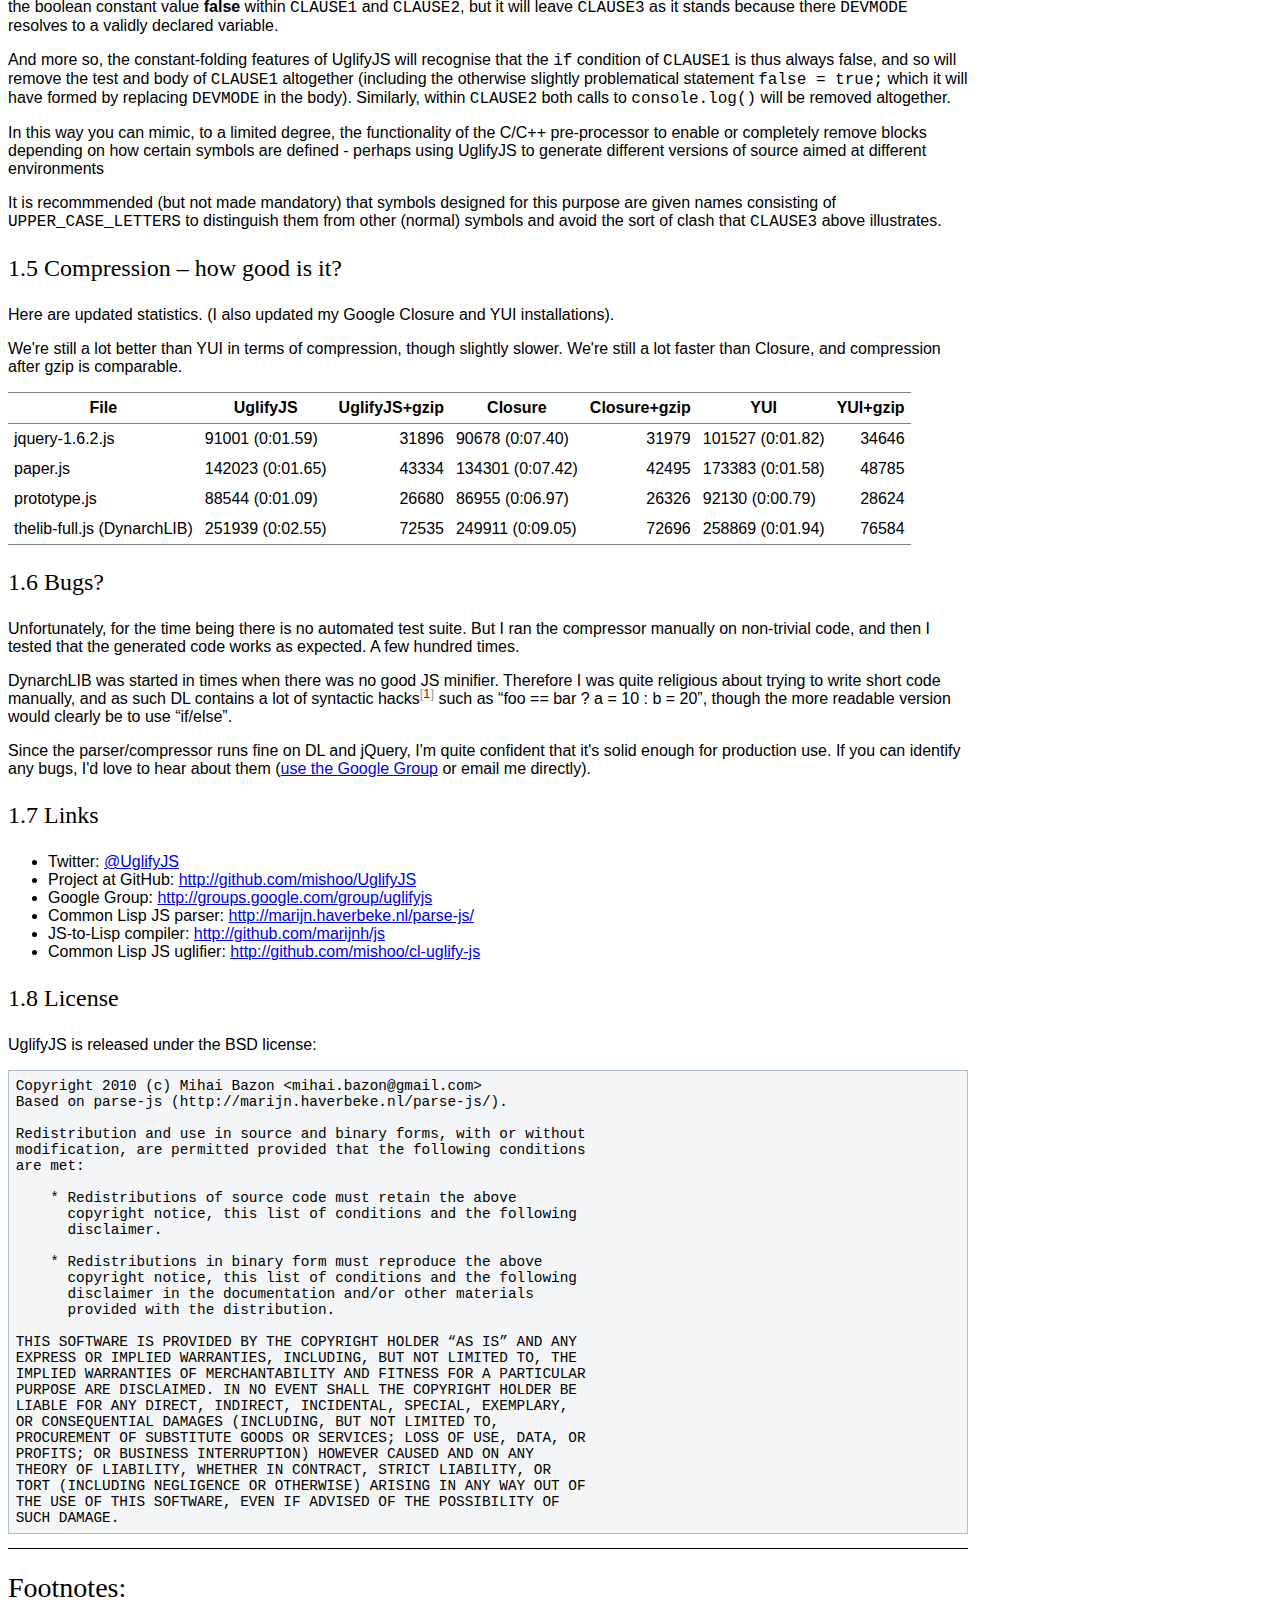
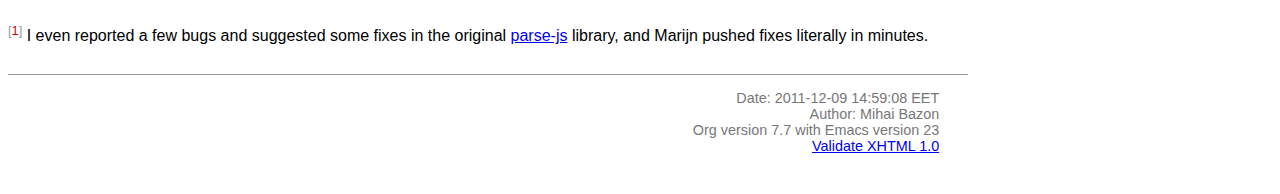
<file: node_modules/socket.io/node_modules/socket.io-client/node_modules/uglify-js/README.html>
<?xml version="1.0" encoding="utf-8"?>
<!DOCTYPE html PUBLIC "-//W3C//DTD XHTML 1.0 Strict//EN"
               "http://www.w3.org/TR/xhtml1/DTD/xhtml1-strict.dtd">
<html xmlns="http://www.w3.org/1999/xhtml"
lang="en" xml:lang="en">
<head>
<title>UglifyJS &ndash; a JavaScript parser/compressor/beautifier</title>
<meta http-equiv="Content-Type" content="text/html;charset=utf-8"/>
<meta name="generator" content="Org-mode"/>
<meta name="generated" content="2011-12-09 14:59:08 EET"/>
<meta name="author" content="Mihai Bazon"/>
<meta name="description" content="a JavaScript parser/compressor/beautifier in JavaScript"/>
<meta name="keywords" content="javascript, js, parser, compiler, compressor, mangle, minify, minifier"/>
<style type="text/css">
 <!--/*--><![CDATA[/*><!--*/
  html { font-family: Times, serif; font-size: 12pt; }
  .title  { text-align: center; }
  .todo   { color: red; }
  .done   { color: green; }
  .tag    { background-color: #add8e6; font-weight:normal }
  .target { }
  .timestamp { color: #bebebe; }
  .timestamp-kwd { color: #5f9ea0; }
  .right  {margin-left:auto; margin-right:0px;  text-align:right;}
  .left   {margin-left:0px;  margin-right:auto; text-align:left;}
  .center {margin-left:auto; margin-right:auto; text-align:center;}
  p.verse { margin-left: 3% }
  pre {
	border: 1pt solid #AEBDCC;
	background-color: #F3F5F7;
	padding: 5pt;
	font-family: courier, monospace;
        font-size: 90%;
        overflow:auto;
  }
  table { border-collapse: collapse; }
  td, th { vertical-align: top;  }
  th.right  { text-align:center;  }
  th.left   { text-align:center;   }
  th.center { text-align:center; }
  td.right  { text-align:right;  }
  td.left   { text-align:left;   }
  td.center { text-align:center; }
  dt { font-weight: bold; }
  div.figure { padding: 0.5em; }
  div.figure p { text-align: center; }
  div.inlinetask {
    padding:10px;
    border:2px solid gray;
    margin:10px;
    background: #ffffcc;
  }
  textarea { overflow-x: auto; }
  .linenr { font-size:smaller }
  .code-highlighted {background-color:#ffff00;}
  .org-info-js_info-navigation { border-style:none; }
  #org-info-js_console-label { font-size:10px; font-weight:bold;
                               white-space:nowrap; }
  .org-info-js_search-highlight {background-color:#ffff00; color:#000000;
                                 font-weight:bold; }
  /*]]>*/-->
</style>
<link rel="stylesheet" type="text/css" href="docstyle.css" />
<script type="text/javascript">
<!--/*--><![CDATA[/*><!--*/
 function CodeHighlightOn(elem, id)
 {
   var target = document.getElementById(id);
   if(null != target) {
     elem.cacheClassElem = elem.className;
     elem.cacheClassTarget = target.className;
     target.className = "code-highlighted";
     elem.className   = "code-highlighted";
   }
 }
 function CodeHighlightOff(elem, id)
 {
   var target = document.getElementById(id);
   if(elem.cacheClassElem)
     elem.className = elem.cacheClassElem;
   if(elem.cacheClassTarget)
     target.className = elem.cacheClassTarget;
 }
/*]]>*///-->
</script>

</head>
<body>

<div id="preamble">

</div>

<div id="content">
<h1 class="title">UglifyJS &ndash; a JavaScript parser/compressor/beautifier</h1>


<div id="table-of-contents">
<h2>Table of Contents</h2>
<div id="text-table-of-contents">
<ul>
<li><a href="#sec-1">1 UglifyJS &mdash; a JavaScript parser/compressor/beautifier </a>
<ul>
<li><a href="#sec-1-1">1.1 Unsafe transformations </a>
<ul>
<li><a href="#sec-1-1-1">1.1.1 Calls involving the global Array constructor </a></li>
<li><a href="#sec-1-1-2">1.1.2 <code>obj.toString()</code> ==&gt; <code>obj+“”</code> </a></li>
</ul>
</li>
<li><a href="#sec-1-2">1.2 Install (NPM) </a></li>
<li><a href="#sec-1-3">1.3 Install latest code from GitHub </a></li>
<li><a href="#sec-1-4">1.4 Usage </a>
<ul>
<li><a href="#sec-1-4-1">1.4.1 API </a></li>
<li><a href="#sec-1-4-2">1.4.2 Beautifier shortcoming &ndash; no more comments </a></li>
<li><a href="#sec-1-4-3">1.4.3 Use as a code pre-processor </a></li>
</ul>
</li>
<li><a href="#sec-1-5">1.5 Compression &ndash; how good is it? </a></li>
<li><a href="#sec-1-6">1.6 Bugs? </a></li>
<li><a href="#sec-1-7">1.7 Links </a></li>
<li><a href="#sec-1-8">1.8 License </a></li>
</ul>
</li>
</ul>
</div>
</div>

<div id="outline-container-1" class="outline-2">
<h2 id="sec-1"><span class="section-number-2">1</span> UglifyJS &mdash; a JavaScript parser/compressor/beautifier </h2>
<div class="outline-text-2" id="text-1">


<p>
This package implements a general-purpose JavaScript
parser/compressor/beautifier toolkit.  It is developed on <a href="http://nodejs.org/">NodeJS</a>, but it
should work on any JavaScript platform supporting the CommonJS module system
(and if your platform of choice doesn't support CommonJS, you can easily
implement it, or discard the <code>exports.*</code> lines from UglifyJS sources).
</p>
<p>
The tokenizer/parser generates an abstract syntax tree from JS code.  You
can then traverse the AST to learn more about the code, or do various
manipulations on it.  This part is implemented in <a href="../lib/parse-js.js">parse-js.js</a> and it's a
port to JavaScript of the excellent <a href="http://marijn.haverbeke.nl/parse-js/">parse-js</a> Common Lisp library from <a href="http://marijn.haverbeke.nl/">Marijn Haverbeke</a>.
</p>
<p>
( See <a href="http://github.com/mishoo/cl-uglify-js">cl-uglify-js</a> if you're looking for the Common Lisp version of
UglifyJS. )
</p>
<p>
The second part of this package, implemented in <a href="../lib/process.js">process.js</a>, inspects and
manipulates the AST generated by the parser to provide the following:
</p>
<ul>
<li>ability to re-generate JavaScript code from the AST.  Optionally
  indented&mdash;you can use this if you want to “beautify” a program that has
  been compressed, so that you can inspect the source.  But you can also run
  our code generator to print out an AST without any whitespace, so you
  achieve compression as well.

</li>
<li>shorten variable names (usually to single characters).  Our mangler will
  analyze the code and generate proper variable names, depending on scope
  and usage, and is smart enough to deal with globals defined elsewhere, or
  with <code>eval()</code> calls or <code>with{}</code> statements.  In short, if <code>eval()</code> or
  <code>with{}</code> are used in some scope, then all variables in that scope and any
  variables in the parent scopes will remain unmangled, and any references
  to such variables remain unmangled as well.

</li>
<li>various small optimizations that may lead to faster code but certainly
  lead to smaller code.  Where possible, we do the following:

<ul>
<li>foo["bar"]  ==&gt;  foo.bar

</li>
<li>remove block brackets <code>{}</code>

</li>
<li>join consecutive var declarations:
    var a = 10; var b = 20; ==&gt; var a=10,b=20;

</li>
<li>resolve simple constant expressions: 1 +2 * 3 ==&gt; 7.  We only do the
    replacement if the result occupies less bytes; for example 1/3 would
    translate to 0.333333333333, so in this case we don't replace it.

</li>
<li>consecutive statements in blocks are merged into a sequence; in many
    cases, this leaves blocks with a single statement, so then we can remove
    the block brackets.

</li>
<li>various optimizations for IF statements:

<ul>
<li>if (foo) bar(); else baz(); ==&gt; foo?bar():baz();
</li>
<li>if (!foo) bar(); else baz(); ==&gt; foo?baz():bar();
</li>
<li>if (foo) bar(); ==&gt; foo&amp;&amp;bar();
</li>
<li>if (!foo) bar(); ==&gt; foo||bar();
</li>
<li>if (foo) return bar(); else return baz(); ==&gt; return foo?bar():baz();
</li>
<li>if (foo) return bar(); else something(); ==&gt; {if(foo)return bar();something()}

</li>
</ul>

</li>
<li>remove some unreachable code and warn about it (code that follows a
    <code>return</code>, <code>throw</code>, <code>break</code> or <code>continue</code> statement, except
    function/variable declarations).

</li>
<li>act a limited version of a pre-processor (c.f. the pre-processor of
    C/C++) to allow you to safely replace selected global symbols with
    specified values.  When combined with the optimisations above this can
    make UglifyJS operate slightly more like a compilation process, in
    that when certain symbols are replaced by constant values, entire code
    blocks may be optimised away as unreachable.
</li>
</ul>

</li>
</ul>



</div>

<div id="outline-container-1-1" class="outline-3">
<h3 id="sec-1-1"><span class="section-number-3">1.1</span> <span class="target">Unsafe transformations</span>  </h3>
<div class="outline-text-3" id="text-1-1">


<p>
The following transformations can in theory break code, although they're
probably safe in most practical cases.  To enable them you need to pass the
<code>--unsafe</code> flag.
</p>

</div>

<div id="outline-container-1-1-1" class="outline-4">
<h4 id="sec-1-1-1"><span class="section-number-4">1.1.1</span> Calls involving the global Array constructor </h4>
<div class="outline-text-4" id="text-1-1-1">


<p>
The following transformations occur:
</p>



<pre class="src src-js"><span class="org-keyword">new</span> <span class="org-type">Array</span>(1, 2, 3, 4)  =&gt; [1,2,3,4]
Array(a, b, c)         =&gt; [a,b,c]
<span class="org-keyword">new</span> <span class="org-type">Array</span>(5)           =&gt; Array(5)
<span class="org-keyword">new</span> <span class="org-type">Array</span>(a)           =&gt; Array(a)
</pre>


<p>
These are all safe if the Array name isn't redefined.  JavaScript does allow
one to globally redefine Array (and pretty much everything, in fact) but I
personally don't see why would anyone do that.
</p>
<p>
UglifyJS does handle the case where Array is redefined locally, or even
globally but with a <code>function</code> or <code>var</code> declaration.  Therefore, in the
following cases UglifyJS <b>doesn't touch</b> calls or instantiations of Array:
</p>



<pre class="src src-js"><span class="org-comment-delimiter">// </span><span class="org-comment">case 1.  globally declared variable</span>
  <span class="org-keyword">var</span> <span class="org-variable-name">Array</span>;
  <span class="org-keyword">new</span> <span class="org-type">Array</span>(1, 2, 3);
  Array(a, b);

  <span class="org-comment-delimiter">// </span><span class="org-comment">or (can be declared later)</span>
  <span class="org-keyword">new</span> <span class="org-type">Array</span>(1, 2, 3);
  <span class="org-keyword">var</span> <span class="org-variable-name">Array</span>;

  <span class="org-comment-delimiter">// </span><span class="org-comment">or (can be a function)</span>
  <span class="org-keyword">new</span> <span class="org-type">Array</span>(1, 2, 3);
  <span class="org-keyword">function</span> <span class="org-function-name">Array</span>() { ... }

<span class="org-comment-delimiter">// </span><span class="org-comment">case 2.  declared in a function</span>
  (<span class="org-keyword">function</span>(){
    a = <span class="org-keyword">new</span> <span class="org-type">Array</span>(1, 2, 3);
    b = Array(5, 6);
    <span class="org-keyword">var</span> <span class="org-variable-name">Array</span>;
  })();

  <span class="org-comment-delimiter">// </span><span class="org-comment">or</span>
  (<span class="org-keyword">function</span>(<span class="org-variable-name">Array</span>){
    <span class="org-keyword">return</span> Array(5, 6, 7);
  })();

  <span class="org-comment-delimiter">// </span><span class="org-comment">or</span>
  (<span class="org-keyword">function</span>(){
    <span class="org-keyword">return</span> <span class="org-keyword">new</span> <span class="org-type">Array</span>(1, 2, 3, 4);
    <span class="org-keyword">function</span> <span class="org-function-name">Array</span>() { ... }
  })();

  <span class="org-comment-delimiter">// </span><span class="org-comment">etc.</span>
</pre>


</div>

</div>

<div id="outline-container-1-1-2" class="outline-4">
<h4 id="sec-1-1-2"><span class="section-number-4">1.1.2</span> <code>obj.toString()</code> ==&gt; <code>obj+“”</code> </h4>
<div class="outline-text-4" id="text-1-1-2">


</div>
</div>

</div>

<div id="outline-container-1-2" class="outline-3">
<h3 id="sec-1-2"><span class="section-number-3">1.2</span> Install (NPM) </h3>
<div class="outline-text-3" id="text-1-2">


<p>
UglifyJS is now available through NPM &mdash; <code>npm install uglify-js</code> should do
the job.
</p>
</div>

</div>

<div id="outline-container-1-3" class="outline-3">
<h3 id="sec-1-3"><span class="section-number-3">1.3</span> Install latest code from GitHub </h3>
<div class="outline-text-3" id="text-1-3">





<pre class="src src-sh"><span class="org-comment-delimiter">## </span><span class="org-comment">clone the repository</span>
mkdir -p /where/you/wanna/put/it
<span class="org-builtin">cd</span> /where/you/wanna/put/it
git clone git://github.com/mishoo/UglifyJS.git

<span class="org-comment-delimiter">## </span><span class="org-comment">make the module available to Node</span>
mkdir -p ~/.node_libraries/
<span class="org-builtin">cd</span> ~/.node_libraries/
ln -s /where/you/wanna/put/it/UglifyJS/uglify-js.js

<span class="org-comment-delimiter">## </span><span class="org-comment">and if you want the CLI script too:</span>
mkdir -p ~/bin
<span class="org-builtin">cd</span> ~/bin
ln -s /where/you/wanna/put/it/UglifyJS/bin/uglifyjs
  <span class="org-comment-delimiter"># </span><span class="org-comment">(then add ~/bin to your $PATH if it's not there already)</span>
</pre>


</div>

</div>

<div id="outline-container-1-4" class="outline-3">
<h3 id="sec-1-4"><span class="section-number-3">1.4</span> Usage </h3>
<div class="outline-text-3" id="text-1-4">


<p>
There is a command-line tool that exposes the functionality of this library
for your shell-scripting needs:
</p>



<pre class="src src-sh">uglifyjs [ options... ] [ filename ]
</pre>


<p>
<code>filename</code> should be the last argument and should name the file from which
to read the JavaScript code.  If you don't specify it, it will read code
from STDIN.
</p>
<p>
Supported options:
</p>
<ul>
<li><code>-b</code> or <code>--beautify</code> &mdash; output indented code; when passed, additional
  options control the beautifier:

<ul>
<li><code>-i N</code> or <code>--indent N</code> &mdash; indentation level (number of spaces)

</li>
<li><code>-q</code> or <code>--quote-keys</code> &mdash; quote keys in literal objects (by default,
    only keys that cannot be identifier names will be quotes).

</li>
</ul>

</li>
<li><code>--ascii</code> &mdash; pass this argument to encode non-ASCII characters as
  <code>\uXXXX</code> sequences.  By default UglifyJS won't bother to do it and will
  output Unicode characters instead.  (the output is always encoded in UTF8,
  but if you pass this option you'll only get ASCII).

</li>
<li><code>-nm</code> or <code>--no-mangle</code> &mdash; don't mangle names.

</li>
<li><code>-nmf</code> or <code>--no-mangle-functions</code> &ndash; in case you want to mangle variable
  names, but not touch function names.

</li>
<li><code>-ns</code> or <code>--no-squeeze</code> &mdash; don't call <code>ast_squeeze()</code> (which does various
  optimizations that result in smaller, less readable code).

</li>
<li><code>-mt</code> or <code>--mangle-toplevel</code> &mdash; mangle names in the toplevel scope too
  (by default we don't do this).

</li>
<li><code>--no-seqs</code> &mdash; when <code>ast_squeeze()</code> is called (thus, unless you pass
  <code>--no-squeeze</code>) it will reduce consecutive statements in blocks into a
  sequence.  For example, "a = 10; b = 20; foo();" will be written as
  "a=10,b=20,foo();".  In various occasions, this allows us to discard the
  block brackets (since the block becomes a single statement).  This is ON
  by default because it seems safe and saves a few hundred bytes on some
  libs that I tested it on, but pass <code>--no-seqs</code> to disable it.

</li>
<li><code>--no-dead-code</code> &mdash; by default, UglifyJS will remove code that is
  obviously unreachable (code that follows a <code>return</code>, <code>throw</code>, <code>break</code> or
  <code>continue</code> statement and is not a function/variable declaration).  Pass
  this option to disable this optimization.

</li>
<li><code>-nc</code> or <code>--no-copyright</code> &mdash; by default, <code>uglifyjs</code> will keep the initial
  comment tokens in the generated code (assumed to be copyright information
  etc.).  If you pass this it will discard it.

</li>
<li><code>-o filename</code> or <code>--output filename</code> &mdash; put the result in <code>filename</code>.  If
  this isn't given, the result goes to standard output (or see next one).

</li>
<li><code>--overwrite</code> &mdash; if the code is read from a file (not from STDIN) and you
  pass <code>--overwrite</code> then the output will be written in the same file.

</li>
<li><code>--ast</code> &mdash; pass this if you want to get the Abstract Syntax Tree instead
  of JavaScript as output.  Useful for debugging or learning more about the
  internals.

</li>
<li><code>-v</code> or <code>--verbose</code> &mdash; output some notes on STDERR (for now just how long
  each operation takes).

</li>
<li><code>-d SYMBOL[=VALUE]</code> or <code>--define SYMBOL[=VALUE]</code> &mdash; will replace
  all instances of the specified symbol where used as an identifier
  (except where symbol has properly declared by a var declaration or
  use as function parameter or similar) with the specified value. This
  argument may be specified multiple times to define multiple
  symbols - if no value is specified the symbol will be replaced with
  the value <code>true</code>, or you can specify a numeric value (such as
  <code>1024</code>), a quoted string value (such as ="object"= or
  ='https://github.com'<code>), or the name of another symbol or keyword   (such as =null</code> or <code>document</code>).
  This allows you, for example, to assign meaningful names to key
  constant values but discard the symbolic names in the uglified
  version for brevity/efficiency, or when used wth care, allows
  UglifyJS to operate as a form of <b>conditional compilation</b>
  whereby defining appropriate values may, by dint of the constant
  folding and dead code removal features above, remove entire
  superfluous code blocks (e.g. completely remove instrumentation or
  trace code for production use).
  Where string values are being defined, the handling of quotes are
  likely to be subject to the specifics of your command shell
  environment, so you may need to experiment with quoting styles
  depending on your platform, or you may find the option
  <code>--define-from-module</code> more suitable for use.

</li>
<li><code>-define-from-module SOMEMODULE</code> &mdash; will load the named module (as
  per the NodeJS <code>require()</code> function) and iterate all the exported
  properties of the module defining them as symbol names to be defined
  (as if by the <code>--define</code> option) per the name of each property
  (i.e. without the module name prefix) and given the value of the
  property. This is a much easier way to handle and document groups of
  symbols to be defined rather than a large number of <code>--define</code>
  options.

</li>
<li><code>--unsafe</code> &mdash; enable other additional optimizations that are known to be
  unsafe in some contrived situations, but could still be generally useful.
  For now only these:

<ul>
<li>foo.toString()  ==&gt;  foo+""
</li>
<li>new Array(x,&hellip;)  ==&gt; [x,&hellip;]
</li>
<li>new Array(x) ==&gt; Array(x)

</li>
</ul>

</li>
<li><code>--max-line-len</code> (default 32K characters) &mdash; add a newline after around
  32K characters.  I've seen both FF and Chrome croak when all the code was
  on a single line of around 670K.  Pass &ndash;max-line-len 0 to disable this
  safety feature.

</li>
<li><code>--reserved-names</code> &mdash; some libraries rely on certain names to be used, as
  pointed out in issue #92 and #81, so this option allow you to exclude such
  names from the mangler.  For example, to keep names <code>require</code> and <code>$super</code>
  intact you'd specify &ndash;reserved-names "require,$super".

</li>
<li><code>--inline-script</code> &ndash; when you want to include the output literally in an
  HTML <code>&lt;script&gt;</code> tag you can use this option to prevent <code>&lt;/script</code> from
  showing up in the output.

</li>
<li><code>--lift-vars</code> &ndash; when you pass this, UglifyJS will apply the following
  transformations (see the notes in API, <code>ast_lift_variables</code>):

<ul>
<li>put all <code>var</code> declarations at the start of the scope
</li>
<li>make sure a variable is declared only once
</li>
<li>discard unused function arguments
</li>
<li>discard unused inner (named) functions
</li>
<li>finally, try to merge assignments into that one <code>var</code> declaration, if
    possible.
</li>
</ul>

</li>
</ul>



</div>

<div id="outline-container-1-4-1" class="outline-4">
<h4 id="sec-1-4-1"><span class="section-number-4">1.4.1</span> API </h4>
<div class="outline-text-4" id="text-1-4-1">


<p>
To use the library from JavaScript, you'd do the following (example for
NodeJS):
</p>



<pre class="src src-js"><span class="org-keyword">var</span> <span class="org-variable-name">jsp</span> = require(<span class="org-string">"uglify-js"</span>).parser;
<span class="org-keyword">var</span> <span class="org-variable-name">pro</span> = require(<span class="org-string">"uglify-js"</span>).uglify;

<span class="org-keyword">var</span> <span class="org-variable-name">orig_code</span> = <span class="org-string">"... JS code here"</span>;
<span class="org-keyword">var</span> <span class="org-variable-name">ast</span> = jsp.parse(orig_code); <span class="org-comment-delimiter">// </span><span class="org-comment">parse code and get the initial AST</span>
ast = pro.ast_mangle(ast); <span class="org-comment-delimiter">// </span><span class="org-comment">get a new AST with mangled names</span>
ast = pro.ast_squeeze(ast); <span class="org-comment-delimiter">// </span><span class="org-comment">get an AST with compression optimizations</span>
<span class="org-keyword">var</span> <span class="org-variable-name">final_code</span> = pro.gen_code(ast); <span class="org-comment-delimiter">// </span><span class="org-comment">compressed code here</span>
</pre>


<p>
The above performs the full compression that is possible right now.  As you
can see, there are a sequence of steps which you can apply.  For example if
you want compressed output but for some reason you don't want to mangle
variable names, you would simply skip the line that calls
<code>pro.ast_mangle(ast)</code>.
</p>
<p>
Some of these functions take optional arguments.  Here's a description:
</p>
<ul>
<li><code>jsp.parse(code, strict_semicolons)</code> &ndash; parses JS code and returns an AST.
  <code>strict_semicolons</code> is optional and defaults to <code>false</code>.  If you pass
  <code>true</code> then the parser will throw an error when it expects a semicolon and
  it doesn't find it.  For most JS code you don't want that, but it's useful
  if you want to strictly sanitize your code.

</li>
<li><code>pro.ast_lift_variables(ast)</code> &ndash; merge and move <code>var</code> declarations to the
  scop of the scope; discard unused function arguments or variables; discard
  unused (named) inner functions.  It also tries to merge assignments
  following the <code>var</code> declaration into it.

<p>
  If your code is very hand-optimized concerning <code>var</code> declarations, this
  lifting variable declarations might actually increase size.  For me it
  helps out.  On jQuery it adds 865 bytes (243 after gzip).  YMMV.  Also
  note that (since it's not enabled by default) this operation isn't yet
  heavily tested (please report if you find issues!).
</p>
<p>
  Note that although it might increase the image size (on jQuery it gains
  865 bytes, 243 after gzip) it's technically more correct: in certain
  situations, dead code removal might drop variable declarations, which
  would not happen if the variables are lifted in advance.
</p>
<p>
  Here's an example of what it does:
</p></li>
</ul>





<pre class="src src-js"><span class="org-keyword">function</span> <span class="org-function-name">f</span>(<span class="org-variable-name">a</span>, <span class="org-variable-name">b</span>, <span class="org-variable-name">c</span>, <span class="org-variable-name">d</span>, <span class="org-variable-name">e</span>) {
    <span class="org-keyword">var</span> <span class="org-variable-name">q</span>;
    <span class="org-keyword">var</span> <span class="org-variable-name">w</span>;
    w = 10;
    q = 20;
    <span class="org-keyword">for</span> (<span class="org-keyword">var</span> <span class="org-variable-name">i</span> = 1; i &lt; 10; ++i) {
        <span class="org-keyword">var</span> <span class="org-variable-name">boo</span> = foo(a);
    }
    <span class="org-keyword">for</span> (<span class="org-keyword">var</span> <span class="org-variable-name">i</span> = 0; i &lt; 1; ++i) {
        <span class="org-keyword">var</span> <span class="org-variable-name">boo</span> = bar(c);
    }
    <span class="org-keyword">function</span> <span class="org-function-name">foo</span>(){ ... }
    <span class="org-keyword">function</span> <span class="org-function-name">bar</span>(){ ... }
    <span class="org-keyword">function</span> <span class="org-function-name">baz</span>(){ ... }
}

<span class="org-comment-delimiter">// </span><span class="org-comment">transforms into ==&gt;</span>

<span class="org-keyword">function</span> <span class="org-function-name">f</span>(<span class="org-variable-name">a</span>, <span class="org-variable-name">b</span>, <span class="org-variable-name">c</span>) {
    <span class="org-keyword">var</span> <span class="org-variable-name">i</span>, <span class="org-variable-name">boo</span>, <span class="org-variable-name">w</span> = 10, <span class="org-variable-name">q</span> = 20;
    <span class="org-keyword">for</span> (i = 1; i &lt; 10; ++i) {
        boo = foo(a);
    }
    <span class="org-keyword">for</span> (i = 0; i &lt; 1; ++i) {
        boo = bar(c);
    }
    <span class="org-keyword">function</span> <span class="org-function-name">foo</span>() { ... }
    <span class="org-keyword">function</span> <span class="org-function-name">bar</span>() { ... }
}
</pre>


<ul>
<li><code>pro.ast_mangle(ast, options)</code> &ndash; generates a new AST containing mangled
  (compressed) variable and function names.  It supports the following
  options:

<ul>
<li><code>toplevel</code> &ndash; mangle toplevel names (by default we don't touch them).
</li>
<li><code>except</code> &ndash; an array of names to exclude from compression.
</li>
<li><code>defines</code> &ndash; an object with properties named after symbols to
    replace (see the <code>--define</code> option for the script) and the values
    representing the AST replacement value.

</li>
</ul>

</li>
<li><code>pro.ast_squeeze(ast, options)</code> &ndash; employs further optimizations designed
  to reduce the size of the code that <code>gen_code</code> would generate from the
  AST.  Returns a new AST.  <code>options</code> can be a hash; the supported options
  are:

<ul>
<li><code>make_seqs</code> (default true) which will cause consecutive statements in a
    block to be merged using the "sequence" (comma) operator

</li>
<li><code>dead_code</code> (default true) which will remove unreachable code.

</li>
</ul>

</li>
<li><code>pro.gen_code(ast, options)</code> &ndash; generates JS code from the AST.  By
  default it's minified, but using the <code>options</code> argument you can get nicely
  formatted output.  <code>options</code> is, well, optional :-) and if you pass it it
  must be an object and supports the following properties (below you can see
  the default values):

<ul>
<li><code>beautify: false</code> &ndash; pass <code>true</code> if you want indented output
</li>
<li><code>indent_start: 0</code> (only applies when <code>beautify</code> is <code>true</code>) &ndash; initial
    indentation in spaces
</li>
<li><code>indent_level: 4</code> (only applies when <code>beautify</code> is <code>true</code>) --
    indentation level, in spaces (pass an even number)
</li>
<li><code>quote_keys: false</code> &ndash; if you pass <code>true</code> it will quote all keys in
    literal objects
</li>
<li><code>space_colon: false</code> (only applies when <code>beautify</code> is <code>true</code>) &ndash; wether
    to put a space before the colon in object literals
</li>
<li><code>ascii_only: false</code> &ndash; pass <code>true</code> if you want to encode non-ASCII
    characters as <code>\uXXXX</code>.
</li>
<li><code>inline_script: false</code> &ndash; pass <code>true</code> to escape occurrences of
    <code>&lt;/script</code> in strings
</li>
</ul>

</li>
</ul>


</div>

</div>

<div id="outline-container-1-4-2" class="outline-4">
<h4 id="sec-1-4-2"><span class="section-number-4">1.4.2</span> Beautifier shortcoming &ndash; no more comments </h4>
<div class="outline-text-4" id="text-1-4-2">


<p>
The beautifier can be used as a general purpose indentation tool.  It's
useful when you want to make a minified file readable.  One limitation,
though, is that it discards all comments, so you don't really want to use it
to reformat your code, unless you don't have, or don't care about, comments.
</p>
<p>
In fact it's not the beautifier who discards comments &mdash; they are dumped at
the parsing stage, when we build the initial AST.  Comments don't really
make sense in the AST, and while we could add nodes for them, it would be
inconvenient because we'd have to add special rules to ignore them at all
the processing stages.
</p>
</div>

</div>

<div id="outline-container-1-4-3" class="outline-4">
<h4 id="sec-1-4-3"><span class="section-number-4">1.4.3</span> Use as a code pre-processor </h4>
<div class="outline-text-4" id="text-1-4-3">


<p>
The <code>--define</code> option can be used, particularly when combined with the
constant folding logic, as a form of pre-processor to enable or remove
particular constructions, such as might be used for instrumenting
development code, or to produce variations aimed at a specific
platform.
</p>
<p>
The code below illustrates the way this can be done, and how the
symbol replacement is performed.
</p>



<pre class="src src-js">CLAUSE1: <span class="org-keyword">if</span> (<span class="org-keyword">typeof</span> DEVMODE === <span class="org-string">'undefined'</span>) {
    DEVMODE = <span class="org-constant">true</span>;
}

<span class="org-function-name">CLAUSE2</span>: <span class="org-keyword">function</span> init() {
    <span class="org-keyword">if</span> (DEVMODE) {
        console.log(<span class="org-string">"init() called"</span>);
    }
    ....
    DEVMODE &amp;amp;&amp;amp; console.log(<span class="org-string">"init() complete"</span>);
}

<span class="org-function-name">CLAUSE3</span>: <span class="org-keyword">function</span> reportDeviceStatus(<span class="org-variable-name">device</span>) {
    <span class="org-keyword">var</span> <span class="org-variable-name">DEVMODE</span> = device.mode, <span class="org-variable-name">DEVNAME</span> = device.name;
    <span class="org-keyword">if</span> (DEVMODE === <span class="org-string">'open'</span>) {
        ....
    }
}
</pre>


<p>
When the above code is normally executed, the undeclared global
variable <code>DEVMODE</code> will be assigned the value <b>true</b> (see <code>CLAUSE1</code>)
and so the <code>init()</code> function (<code>CLAUSE2</code>) will write messages to the
console log when executed, but in <code>CLAUSE3</code> a locally declared
variable will mask access to the <code>DEVMODE</code> global symbol.
</p>
<p>
If the above code is processed by UglifyJS with an argument of
<code>--define DEVMODE=false</code> then UglifyJS will replace <code>DEVMODE</code> with the
boolean constant value <b>false</b> within <code>CLAUSE1</code> and <code>CLAUSE2</code>, but it
will leave <code>CLAUSE3</code> as it stands because there <code>DEVMODE</code> resolves to
a validly declared variable.
</p>
<p>
And more so, the constant-folding features of UglifyJS will recognise
that the <code>if</code> condition of <code>CLAUSE1</code> is thus always false, and so will
remove the test and body of <code>CLAUSE1</code> altogether (including the
otherwise slightly problematical statement <code>false = true;</code> which it
will have formed by replacing <code>DEVMODE</code> in the body).  Similarly,
within <code>CLAUSE2</code> both calls to <code>console.log()</code> will be removed
altogether.
</p>
<p>
In this way you can mimic, to a limited degree, the functionality of
the C/C++ pre-processor to enable or completely remove blocks
depending on how certain symbols are defined - perhaps using UglifyJS
to generate different versions of source aimed at different
environments
</p>
<p>
It is recommmended (but not made mandatory) that symbols designed for
this purpose are given names consisting of <code>UPPER_CASE_LETTERS</code> to
distinguish them from other (normal) symbols and avoid the sort of
clash that <code>CLAUSE3</code> above illustrates.
</p>
</div>
</div>

</div>

<div id="outline-container-1-5" class="outline-3">
<h3 id="sec-1-5"><span class="section-number-3">1.5</span> Compression &ndash; how good is it? </h3>
<div class="outline-text-3" id="text-1-5">


<p>
Here are updated statistics.  (I also updated my Google Closure and YUI
installations).
</p>
<p>
We're still a lot better than YUI in terms of compression, though slightly
slower.  We're still a lot faster than Closure, and compression after gzip
is comparable.
</p>
<table border="2" cellspacing="0" cellpadding="6" rules="groups" frame="hsides">
<caption></caption>
<colgroup><col class="left" /><col class="left" /><col class="right" /><col class="left" /><col class="right" /><col class="left" /><col class="right" />
</colgroup>
<thead>
<tr><th scope="col" class="left">File</th><th scope="col" class="left">UglifyJS</th><th scope="col" class="right">UglifyJS+gzip</th><th scope="col" class="left">Closure</th><th scope="col" class="right">Closure+gzip</th><th scope="col" class="left">YUI</th><th scope="col" class="right">YUI+gzip</th></tr>
</thead>
<tbody>
<tr><td class="left">jquery-1.6.2.js</td><td class="left">91001 (0:01.59)</td><td class="right">31896</td><td class="left">90678 (0:07.40)</td><td class="right">31979</td><td class="left">101527 (0:01.82)</td><td class="right">34646</td></tr>
<tr><td class="left">paper.js</td><td class="left">142023 (0:01.65)</td><td class="right">43334</td><td class="left">134301 (0:07.42)</td><td class="right">42495</td><td class="left">173383 (0:01.58)</td><td class="right">48785</td></tr>
<tr><td class="left">prototype.js</td><td class="left">88544 (0:01.09)</td><td class="right">26680</td><td class="left">86955 (0:06.97)</td><td class="right">26326</td><td class="left">92130 (0:00.79)</td><td class="right">28624</td></tr>
<tr><td class="left">thelib-full.js (DynarchLIB)</td><td class="left">251939 (0:02.55)</td><td class="right">72535</td><td class="left">249911 (0:09.05)</td><td class="right">72696</td><td class="left">258869 (0:01.94)</td><td class="right">76584</td></tr>
</tbody>
</table>


</div>

</div>

<div id="outline-container-1-6" class="outline-3">
<h3 id="sec-1-6"><span class="section-number-3">1.6</span> Bugs? </h3>
<div class="outline-text-3" id="text-1-6">


<p>
Unfortunately, for the time being there is no automated test suite.  But I
ran the compressor manually on non-trivial code, and then I tested that the
generated code works as expected.  A few hundred times.
</p>
<p>
DynarchLIB was started in times when there was no good JS minifier.
Therefore I was quite religious about trying to write short code manually,
and as such DL contains a lot of syntactic hacks<sup><a class="footref" name="fnr.1" href="#fn.1">1</a></sup> such as “foo == bar ?  a
= 10 : b = 20”, though the more readable version would clearly be to use
“if/else”.
</p>
<p>
Since the parser/compressor runs fine on DL and jQuery, I'm quite confident
that it's solid enough for production use.  If you can identify any bugs,
I'd love to hear about them (<a href="http://groups.google.com/group/uglifyjs">use the Google Group</a> or email me directly).
</p>
</div>

</div>

<div id="outline-container-1-7" class="outline-3">
<h3 id="sec-1-7"><span class="section-number-3">1.7</span> Links </h3>
<div class="outline-text-3" id="text-1-7">


<ul>
<li>Twitter: <a href="http://twitter.com/UglifyJS">@UglifyJS</a>
</li>
<li>Project at GitHub: <a href="http://github.com/mishoo/UglifyJS">http://github.com/mishoo/UglifyJS</a>
</li>
<li>Google Group: <a href="http://groups.google.com/group/uglifyjs">http://groups.google.com/group/uglifyjs</a>
</li>
<li>Common Lisp JS parser: <a href="http://marijn.haverbeke.nl/parse-js/">http://marijn.haverbeke.nl/parse-js/</a>
</li>
<li>JS-to-Lisp compiler: <a href="http://github.com/marijnh/js">http://github.com/marijnh/js</a>
</li>
<li>Common Lisp JS uglifier: <a href="http://github.com/mishoo/cl-uglify-js">http://github.com/mishoo/cl-uglify-js</a>
</li>
</ul>


</div>

</div>

<div id="outline-container-1-8" class="outline-3">
<h3 id="sec-1-8"><span class="section-number-3">1.8</span> License </h3>
<div class="outline-text-3" id="text-1-8">


<p>
UglifyJS is released under the BSD license:
</p>



<pre class="example">Copyright 2010 (c) Mihai Bazon &lt;mihai.bazon@gmail.com&gt;
Based on parse-js (http://marijn.haverbeke.nl/parse-js/).

Redistribution and use in source and binary forms, with or without
modification, are permitted provided that the following conditions
are met:

    * Redistributions of source code must retain the above
      copyright notice, this list of conditions and the following
      disclaimer.

    * Redistributions in binary form must reproduce the above
      copyright notice, this list of conditions and the following
      disclaimer in the documentation and/or other materials
      provided with the distribution.

THIS SOFTWARE IS PROVIDED BY THE COPYRIGHT HOLDER “AS IS” AND ANY
EXPRESS OR IMPLIED WARRANTIES, INCLUDING, BUT NOT LIMITED TO, THE
IMPLIED WARRANTIES OF MERCHANTABILITY AND FITNESS FOR A PARTICULAR
PURPOSE ARE DISCLAIMED. IN NO EVENT SHALL THE COPYRIGHT HOLDER BE
LIABLE FOR ANY DIRECT, INDIRECT, INCIDENTAL, SPECIAL, EXEMPLARY,
OR CONSEQUENTIAL DAMAGES (INCLUDING, BUT NOT LIMITED TO,
PROCUREMENT OF SUBSTITUTE GOODS OR SERVICES; LOSS OF USE, DATA, OR
PROFITS; OR BUSINESS INTERRUPTION) HOWEVER CAUSED AND ON ANY
THEORY OF LIABILITY, WHETHER IN CONTRACT, STRICT LIABILITY, OR
TORT (INCLUDING NEGLIGENCE OR OTHERWISE) ARISING IN ANY WAY OUT OF
THE USE OF THIS SOFTWARE, EVEN IF ADVISED OF THE POSSIBILITY OF
SUCH DAMAGE.
</pre>


<div id="footnotes">
<h2 class="footnotes">Footnotes: </h2>
<div id="text-footnotes">
<p class="footnote"><sup><a class="footnum" name="fn.1" href="#fnr.1">1</a></sup> I even reported a few bugs and suggested some fixes in the original
    <a href="http://marijn.haverbeke.nl/parse-js/">parse-js</a> library, and Marijn pushed fixes literally in minutes.
</p></div>
</div>
</div>

</div>
</div>
</div>

<div id="postamble">
<p class="date">Date: 2011-12-09 14:59:08 EET</p>
<p class="author">Author: Mihai Bazon</p>
<p class="creator">Org version 7.7 with Emacs version 23</p>
<a href="http://validator.w3.org/check?uri=referer">Validate XHTML 1.0</a>

</div>
</body>
</html>
</file>
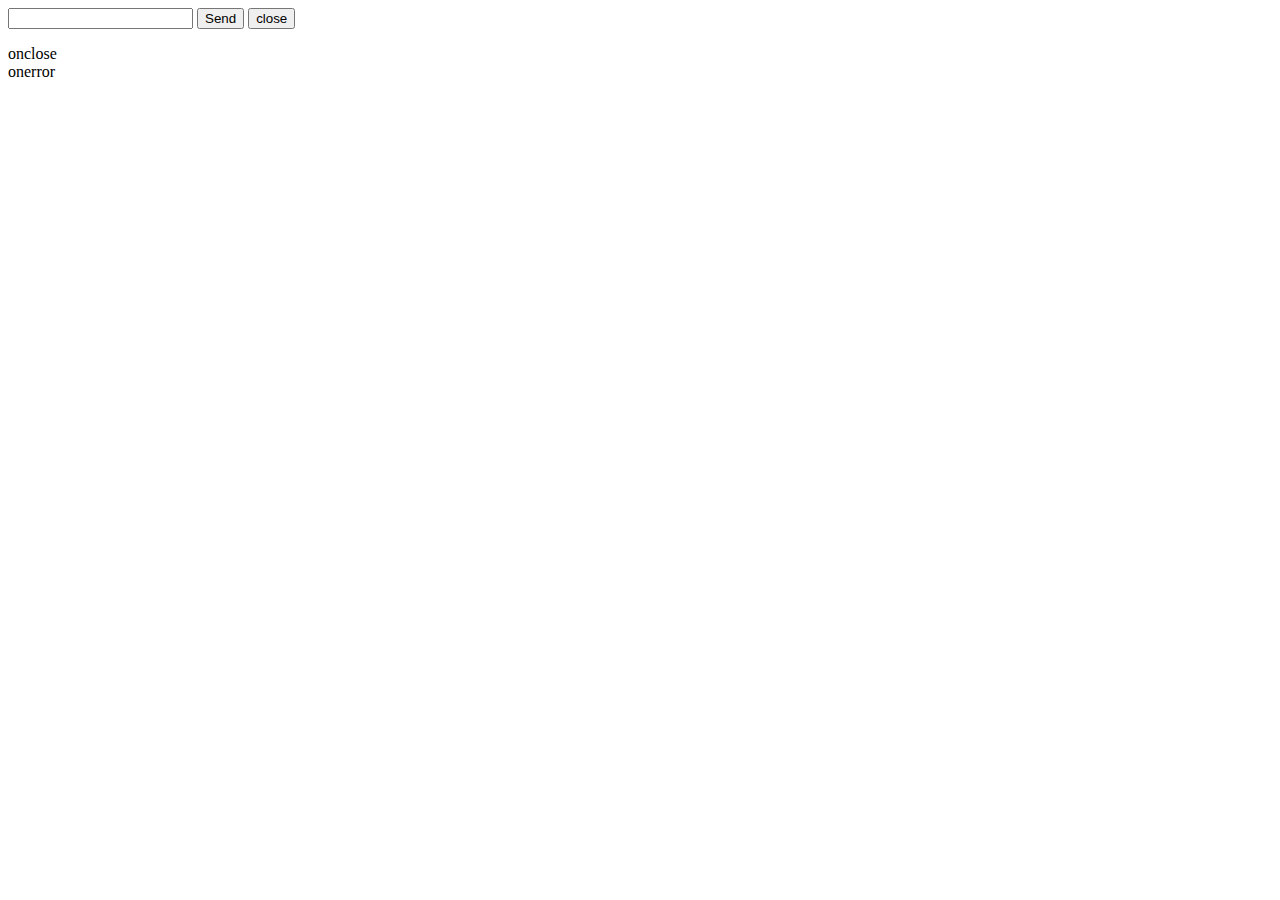
<file: node_modules/socket.io/node_modules/socket.io-client/lib/vendor/web-socket-js/sample.html>
<!--
  Lincense: Public Domain
-->

<html><head>
  <meta http-equiv="Content-Type" content="text/html; charset=utf-8">
  <title>Sample of web_socket.js</title>
  
  <!-- Include these three JS files: -->
  <script type="text/javascript" src="swfobject.js"></script>
  <script type="text/javascript" src="web_socket.js"></script>

  <script type="text/javascript">
    
    // Set URL of your WebSocketMain.swf here:
    WEB_SOCKET_SWF_LOCATION = "WebSocketMain.swf";
    // Set this to dump debug message from Flash to console.log:
    WEB_SOCKET_DEBUG = true;
    
    // Everything below is the same as using standard WebSocket.
    
    var ws;
    
    function init() {

      // Connect to Web Socket.
      // Change host/port here to your own Web Socket server.
      ws = new WebSocket("ws://localhost:10081/");

      // Set event handlers.
      ws.onopen = function() {
        output("onopen");
      };
      ws.onmessage = function(e) {
        // e.data contains received string.
        output("onmessage: " + e.data);
      };
      ws.onclose = function() {
        output("onclose");
      };
      ws.onerror = function() {
        output("onerror");
      };

    }
    
    function onSubmit() {
      var input = document.getElementById("input");
      // You can send message to the Web Socket using ws.send.
      ws.send(input.value);
      output("send: " + input.value);
      input.value = "";
      input.focus();
    }
    
    function onCloseClick() {
      ws.close();
    }
    
    function output(str) {
      var log = document.getElementById("log");
      var escaped = str.replace(/&/, "&amp;").replace(/</, "&lt;").
        replace(/>/, "&gt;").replace(/"/, "&quot;"); // "
      log.innerHTML = escaped + "<br>" + log.innerHTML;
    }

  </script>
</head><body onload="init();">
  <form onsubmit="onSubmit(); return false;">
    <input type="text" id="input">
    <input type="submit" value="Send">
    <button onclick="onCloseClick(); return false;">close</button>
  </form>
  <div id="log"></div>
</body></html>
</file>
<file: Visu_v3/css/demo.css>
html, body { 
  /*background-color:#fff;*/
  margin: 0;
  padding: 0;
  height: 100%;  
}

#r1 {
	background-color: #000000;
	float: left;
	width: 500px;
	height: 500px;
	margin: 10px;
}

#r2 {
	background-color: #000000;
	float: left;
	width: 500px;
	height: 500px;
	margin: 10px;
}

#r3 {
	background-color: #000000;
	float: left;
	width: 500px;
	height: 500px;
	margin: 10px;
}
</file>
<file: Visu_v3/css/tabulous.css>
html{
	background: rgb(219, 219, 255);
		font-family: "Lato", sans-serif;
}
a:active,a:focus {
	outline: expression(hideFocus='true');
}

p {
	margin-bottom: 20px;
}

#header{
	width: 95%;
	padding:5px;
	margin: 0 auto;
	height:50px;
	margin-top: 50px;
	background: white;
}

#wrapper {
	width: 95%;
	margin: 0 auto;
	margin-top: 20px;
}
#tabs2{
	width: 200px;
	margin-bottom: 40px;
	float: left;
}

#tabs2 li{
	float: left;
	margin-right: 2px;
}

#tabs2 li a{
	display: block;
	padding: 17px 30px;
	background: #544f6b;
	text-decoration: none;
	color: #8478B3;
}

#tabs2 li a:hover{
	background: rgb(78, 74, 99);
}

#tabs_container {
	padding: 15px;
	overflow: hidden;
	position: relative;
	background: white;
}

#contenu{
	float:left;
	width: 80%;
}

.carre{
	width: 47%;
	float:left;
}

.webGL{	
	height: 300px;
	padding:5px;
	margin-left: 10px;
	margin-bottom: 10px;	
	background: white;
}

.bar{
	height: 20px;
	padding:5px;
	margin-left: 10px;
	margin-bottom: 10px;	
	background: white;
}

.clear{
	clear:both;
}

.transition {
	-webkit-transition: all .3s ease-in-out;
	-moz-transition: all .3s ease-in-out;
	-o-transition: all .3s ease-in-out;
	-ms-transition: all .3s ease-in-out;
	transition: all .3s ease-in-out;

	-webkit-transition-delay: .3s;
	-moz-transition-delay: .3s;
	-o-transition-delay: .3s;
	-ms-transition-delay: .3s;
	transition-delay: .3s;
}

.make_transist {
	-webkit-transition: all .3s ease-in-out;
	-moz-transition: all .3s ease-in-out;
	-o-transition: all .3s ease-in-out;
	-ms-transition: all .3s ease-in-out;
	transition: all .3s ease-in-out;
}

.hidescale {
	-webkit-transform: scale(0.9);
	-moz-transform: scale(0.9);
	-o-transform: scale(0.9);
	-ms-transform: scale(0.9);
	transform: scale(0.9);
	-ms-filter: "progid:DXImageTransform.Microsoft.Alpha(Opacity=0)";
	filter: alpha(opacity=0);
	filter: alpha(opacity=0);
	opacity: 0;
}

.showscale {
	-webkit-transform: scale(1);
	-moz-transform: scale(1);
	-o-transform: scale(1);
	-ms-transform: scale(1);
	transform: scale(1);
	-ms-filter: "progid:DXImageTransform.Microsoft.Alpha(Opacity=100)";
	filter: alpha(opacity=100);
	opacity: 1;

	-webkit-transition-delay: .3s;
	-moz-transition-delay: .3s;
	-o-transition-delay: .3s;
	-ms-transition-delay: .3s;
	transition-delay: .3s;
}

.hideleft {
	-webkit-transform: translateX(-100%);
	-moz-transform: translateX(-100%);
	-o-transform: translateX(-100%);
	-ms-transform: translateX(-100%);
	transform: translateX(-100%);
	-ms-filter: "progid:DXImageTransform.Microsoft.Alpha(Opacity=0)";
	filter: alpha(opacity=0);
	opacity: 0;
}

.showleft {
	-webkit-transform: translateX(0px);
	-moz-transform: translateX(0px);
	-o-transform: translateX(0px);
	-ms-transform: translateX(0px);
	transform: translateX(0px);
	-ms-filter: "progid:DXImageTransform.Microsoft.Alpha(Opacity=100)";
	filter: alpha(opacity=100);
	opacity: 1;

	-webkit-transition-delay: .3s;
	-moz-transition-delay: .3s;
	-o-transition-delay: .3s;
	-ms-transition-delay: .3s;
	transition-delay: .3s;
}

.hidescaleup {
	-webkit-transform: scale(1.1);
	-moz-transform: scale(1.1);
	-o-transform: scale(1.1);
	-ms-transform: scale(1.1);
	transform: scale(1.1);
	-ms-filter: "progid:DXImageTransform.Microsoft.Alpha(Opacity=0)";
	filter: alpha(opacity=0);
	opacity: 0;
}

.showscaleup {
	-webkit-transform: scale(1);
	-moz-transform: scale(1);
	-o-transform: scale(1);
	-ms-transform: scale(1);
	transform: scale(1);
	-ms-filter: "progid:DXImageTransform.Microsoft.Alpha(Opacity=100)";
	filter: alpha(opacity=100);
	opacity: 1;

	-webkit-transition-delay: .3s;
	-moz-transition-delay: .3s;
	-o-transition-delay: .3s;
	-ms-transition-delay: .3s;
	transition-delay: .3s;
}

.hideflip {
	-ms-filter: "progid:DXImageTransform.Microsoft.Alpha(Opacity=0)";
	filter: alpha(opacity=0);
	opacity: 0;

	-webkit-transform: rotatey(-90deg) scale(1.1);
	-moz-transform: rotatey(-90deg) scale(1.1);
	-o-transform: rotatey(-90deg) scale(1.1);
	-ms-transform: rotatey(-90deg) scale(1.1);
	transform: rotatey(-90deg) scale(1.1);

	-webkit-transform-origin: 50% 50%;
	-moz-transform-origin: 50% 50%;
	-o-transform-origin: 50% 50%;
	-ms-transform-origin: 50% 50%;
	transform-origin: 50% 50%;
}

.showflip {
	-ms-filter: "progid:DXImageTransform.Microsoft.Alpha(Opacity=100)";
	filter: alpha(opacity=100);
	opacity: 1;

	-webkit-transition-delay: .3s;
	-moz-transition-delay: .3s;
	-o-transition-delay: .3s;
	-ms-transition-delay: .3s;
	transition-delay: .3s;

	-webkit-transform: rotatey(0deg) scale(1);
	-moz-transform: rotatey(0deg) scale(1);
	-o-transform: rotatey(0deg) scale(1);
	-ms-transform: rotatey(0deg) scale(1);
	transform: rotatey(0deg) scale(1);

	-webkit-transform-origin: 50% 50%;
	-moz-transform-origin: 50% 50%;
	-o-transform-origin: 50% 50%;
	-ms-transform-origin: 50% 50%;
	transform-origin: 50% 50%;
}

.tabulous_active {
	background: white !important;
	color: #655c89 !important;
}

.tabulousclear {
	display: block;
	clear: both;
}
</file>
<file: old/Visu/tabulous.css>
html{
	background: rgb(219, 219, 255);
		font-family: "Lato", sans-serif;
}
a:active,a:focus {
	outline: expression(hideFocus='true');
}

p {
	margin-bottom: 20px;
}

#header{
	width: 95%;
	padding:5px;
	margin: 0 auto;
	height:50px;
	margin-top: 50px;
	background: white;
}

#wrapper {
	width: 95%;
	margin: 0 auto;
	margin-top: 20px;
}
#tabs2{
	width: 200px;
	margin-bottom: 40px;
	float: left;
}

#tabs2 li{
	float: left;
	margin-right: 2px;
}

#tabs2 li a{
	display: block;
	padding: 17px 30px;
	background: #544f6b;
	text-decoration: none;
	color: #8478B3;
}

#tabs2 li a:hover{
	background: rgb(78, 74, 99);
}

#tabs_container {
	padding: 15px;
	overflow: hidden;
	position: relative;
	background: white;
}

#contenu{
	float:left;
	width: 80%;
}

.carre{
	width: 47%;
	float:left;
}

.webGL{	
	height: 300px;
	padding:5px;
	margin-left: 10px;
	margin-bottom: 10px;	
	background: white;
}

canvas {
	width: 100%;
	height: 100%;
}

.bar{
	height: 20px;
	padding:5px;
	margin-left: 10px;
	margin-bottom: 10px;	
	background: white;
}

.clear{
	clear:both;
}

.transition {
	-webkit-transition: all .3s ease-in-out;
	-moz-transition: all .3s ease-in-out;
	-o-transition: all .3s ease-in-out;
	-ms-transition: all .3s ease-in-out;
	transition: all .3s ease-in-out;

	-webkit-transition-delay: .3s;
	-moz-transition-delay: .3s;
	-o-transition-delay: .3s;
	-ms-transition-delay: .3s;
	transition-delay: .3s;
}

.make_transist {
	-webkit-transition: all .3s ease-in-out;
	-moz-transition: all .3s ease-in-out;
	-o-transition: all .3s ease-in-out;
	-ms-transition: all .3s ease-in-out;
	transition: all .3s ease-in-out;
}

.hidescale {
	-webkit-transform: scale(0.9);
	-moz-transform: scale(0.9);
	-o-transform: scale(0.9);
	-ms-transform: scale(0.9);
	transform: scale(0.9);
	-ms-filter: "progid:DXImageTransform.Microsoft.Alpha(Opacity=0)";
	filter: alpha(opacity=0);
	filter: alpha(opacity=0);
	opacity: 0;
}

.showscale {
	-webkit-transform: scale(1);
	-moz-transform: scale(1);
	-o-transform: scale(1);
	-ms-transform: scale(1);
	transform: scale(1);
	-ms-filter: "progid:DXImageTransform.Microsoft.Alpha(Opacity=100)";
	filter: alpha(opacity=100);
	opacity: 1;

	-webkit-transition-delay: .3s;
	-moz-transition-delay: .3s;
	-o-transition-delay: .3s;
	-ms-transition-delay: .3s;
	transition-delay: .3s;
}

.hideleft {
	-webkit-transform: translateX(-100%);
	-moz-transform: translateX(-100%);
	-o-transform: translateX(-100%);
	-ms-transform: translateX(-100%);
	transform: translateX(-100%);
	-ms-filter: "progid:DXImageTransform.Microsoft.Alpha(Opacity=0)";
	filter: alpha(opacity=0);
	opacity: 0;
}

.showleft {
	-webkit-transform: translateX(0px);
	-moz-transform: translateX(0px);
	-o-transform: translateX(0px);
	-ms-transform: translateX(0px);
	transform: translateX(0px);
	-ms-filter: "progid:DXImageTransform.Microsoft.Alpha(Opacity=100)";
	filter: alpha(opacity=100);
	opacity: 1;

	-webkit-transition-delay: .3s;
	-moz-transition-delay: .3s;
	-o-transition-delay: .3s;
	-ms-transition-delay: .3s;
	transition-delay: .3s;
}

.hidescaleup {
	-webkit-transform: scale(1.1);
	-moz-transform: scale(1.1);
	-o-transform: scale(1.1);
	-ms-transform: scale(1.1);
	transform: scale(1.1);
	-ms-filter: "progid:DXImageTransform.Microsoft.Alpha(Opacity=0)";
	filter: alpha(opacity=0);
	opacity: 0;
}

.showscaleup {
	-webkit-transform: scale(1);
	-moz-transform: scale(1);
	-o-transform: scale(1);
	-ms-transform: scale(1);
	transform: scale(1);
	-ms-filter: "progid:DXImageTransform.Microsoft.Alpha(Opacity=100)";
	filter: alpha(opacity=100);
	opacity: 1;

	-webkit-transition-delay: .3s;
	-moz-transition-delay: .3s;
	-o-transition-delay: .3s;
	-ms-transition-delay: .3s;
	transition-delay: .3s;
}

.hideflip {
	-ms-filter: "progid:DXImageTransform.Microsoft.Alpha(Opacity=0)";
	filter: alpha(opacity=0);
	opacity: 0;

	-webkit-transform: rotatey(-90deg) scale(1.1);
	-moz-transform: rotatey(-90deg) scale(1.1);
	-o-transform: rotatey(-90deg) scale(1.1);
	-ms-transform: rotatey(-90deg) scale(1.1);
	transform: rotatey(-90deg) scale(1.1);

	-webkit-transform-origin: 50% 50%;
	-moz-transform-origin: 50% 50%;
	-o-transform-origin: 50% 50%;
	-ms-transform-origin: 50% 50%;
	transform-origin: 50% 50%;
}

.showflip {
	-ms-filter: "progid:DXImageTransform.Microsoft.Alpha(Opacity=100)";
	filter: alpha(opacity=100);
	opacity: 1;

	-webkit-transition-delay: .3s;
	-moz-transition-delay: .3s;
	-o-transition-delay: .3s;
	-ms-transition-delay: .3s;
	transition-delay: .3s;

	-webkit-transform: rotatey(0deg) scale(1);
	-moz-transform: rotatey(0deg) scale(1);
	-o-transform: rotatey(0deg) scale(1);
	-ms-transform: rotatey(0deg) scale(1);
	transform: rotatey(0deg) scale(1);

	-webkit-transform-origin: 50% 50%;
	-moz-transform-origin: 50% 50%;
	-o-transform-origin: 50% 50%;
	-ms-transform-origin: 50% 50%;
	transform-origin: 50% 50%;
}

.tabulous_active {
	background: white !important;
	color: #655c89 !important;
}

.tabulousclear {
	display: block;
	clear: both;
}
</file>
<file: old/Visu_v2/tabulous.css>
html{
	background: rgb(219, 219, 255);
		font-family: "Lato", sans-serif;
}
a:active,a:focus {
	outline: expression(hideFocus='true');
}

p {
	margin-bottom: 20px;
}

#header{
	width: 95%;
	padding:5px;
	margin: 0 auto;
	height:50px;
	margin-top: 50px;
	background: white;
}

#wrapper {
	width: 95%;
	margin: 0 auto;
	margin-top: 20px;
}
#tabs2{
	width: 200px;
	margin-bottom: 40px;
	float: left;
}

#tabs2 li{
	float: left;
	margin-right: 2px;
}

#tabs2 li a{
	display: block;
	padding: 17px 30px;
	background: #544f6b;
	text-decoration: none;
	color: #8478B3;
}

#tabs2 li a:hover{
	background: rgb(78, 74, 99);
}

#tabs_container {
	padding: 15px;
	overflow: hidden;
	position: relative;
	background: white;
}

#contenu{
	float:left;
	width: 80%;
}

.carre{
	width: 47%;
	float:left;
}

.webGL{	
	height: 300px;
	padding:5px;
	margin-left: 10px;
	margin-bottom: 10px;	
	background: white;
}

canvas {
	width: 100%;
	height: 100%;
}

.bar{
	height: 20px;
	padding:5px;
	margin-left: 10px;
	margin-bottom: 10px;	
	background: white;
}

.clear{
	clear:both;
}

.transition {
	-webkit-transition: all .3s ease-in-out;
	-moz-transition: all .3s ease-in-out;
	-o-transition: all .3s ease-in-out;
	-ms-transition: all .3s ease-in-out;
	transition: all .3s ease-in-out;

	-webkit-transition-delay: .3s;
	-moz-transition-delay: .3s;
	-o-transition-delay: .3s;
	-ms-transition-delay: .3s;
	transition-delay: .3s;
}

.make_transist {
	-webkit-transition: all .3s ease-in-out;
	-moz-transition: all .3s ease-in-out;
	-o-transition: all .3s ease-in-out;
	-ms-transition: all .3s ease-in-out;
	transition: all .3s ease-in-out;
}

.hidescale {
	-webkit-transform: scale(0.9);
	-moz-transform: scale(0.9);
	-o-transform: scale(0.9);
	-ms-transform: scale(0.9);
	transform: scale(0.9);
	-ms-filter: "progid:DXImageTransform.Microsoft.Alpha(Opacity=0)";
	filter: alpha(opacity=0);
	filter: alpha(opacity=0);
	opacity: 0;
}

.showscale {
	-webkit-transform: scale(1);
	-moz-transform: scale(1);
	-o-transform: scale(1);
	-ms-transform: scale(1);
	transform: scale(1);
	-ms-filter: "progid:DXImageTransform.Microsoft.Alpha(Opacity=100)";
	filter: alpha(opacity=100);
	opacity: 1;

	-webkit-transition-delay: .3s;
	-moz-transition-delay: .3s;
	-o-transition-delay: .3s;
	-ms-transition-delay: .3s;
	transition-delay: .3s;
}

.hideleft {
	-webkit-transform: translateX(-100%);
	-moz-transform: translateX(-100%);
	-o-transform: translateX(-100%);
	-ms-transform: translateX(-100%);
	transform: translateX(-100%);
	-ms-filter: "progid:DXImageTransform.Microsoft.Alpha(Opacity=0)";
	filter: alpha(opacity=0);
	opacity: 0;
}

.showleft {
	-webkit-transform: translateX(0px);
	-moz-transform: translateX(0px);
	-o-transform: translateX(0px);
	-ms-transform: translateX(0px);
	transform: translateX(0px);
	-ms-filter: "progid:DXImageTransform.Microsoft.Alpha(Opacity=100)";
	filter: alpha(opacity=100);
	opacity: 1;

	-webkit-transition-delay: .3s;
	-moz-transition-delay: .3s;
	-o-transition-delay: .3s;
	-ms-transition-delay: .3s;
	transition-delay: .3s;
}

.hidescaleup {
	-webkit-transform: scale(1.1);
	-moz-transform: scale(1.1);
	-o-transform: scale(1.1);
	-ms-transform: scale(1.1);
	transform: scale(1.1);
	-ms-filter: "progid:DXImageTransform.Microsoft.Alpha(Opacity=0)";
	filter: alpha(opacity=0);
	opacity: 0;
}

.showscaleup {
	-webkit-transform: scale(1);
	-moz-transform: scale(1);
	-o-transform: scale(1);
	-ms-transform: scale(1);
	transform: scale(1);
	-ms-filter: "progid:DXImageTransform.Microsoft.Alpha(Opacity=100)";
	filter: alpha(opacity=100);
	opacity: 1;

	-webkit-transition-delay: .3s;
	-moz-transition-delay: .3s;
	-o-transition-delay: .3s;
	-ms-transition-delay: .3s;
	transition-delay: .3s;
}

.hideflip {
	-ms-filter: "progid:DXImageTransform.Microsoft.Alpha(Opacity=0)";
	filter: alpha(opacity=0);
	opacity: 0;

	-webkit-transform: rotatey(-90deg) scale(1.1);
	-moz-transform: rotatey(-90deg) scale(1.1);
	-o-transform: rotatey(-90deg) scale(1.1);
	-ms-transform: rotatey(-90deg) scale(1.1);
	transform: rotatey(-90deg) scale(1.1);

	-webkit-transform-origin: 50% 50%;
	-moz-transform-origin: 50% 50%;
	-o-transform-origin: 50% 50%;
	-ms-transform-origin: 50% 50%;
	transform-origin: 50% 50%;
}

.showflip {
	-ms-filter: "progid:DXImageTransform.Microsoft.Alpha(Opacity=100)";
	filter: alpha(opacity=100);
	opacity: 1;

	-webkit-transition-delay: .3s;
	-moz-transition-delay: .3s;
	-o-transition-delay: .3s;
	-ms-transition-delay: .3s;
	transition-delay: .3s;

	-webkit-transform: rotatey(0deg) scale(1);
	-moz-transform: rotatey(0deg) scale(1);
	-o-transform: rotatey(0deg) scale(1);
	-ms-transform: rotatey(0deg) scale(1);
	transform: rotatey(0deg) scale(1);

	-webkit-transform-origin: 50% 50%;
	-moz-transform-origin: 50% 50%;
	-o-transform-origin: 50% 50%;
	-ms-transform-origin: 50% 50%;
	transform-origin: 50% 50%;
}

.tabulous_active {
	background: white !important;
	color: #655c89 !important;
}

.tabulousclear {
	display: block;
	clear: both;
}
</file>
<file: node_modules/socket.io/node_modules/socket.io-client/node_modules/uglify-js/docstyle.css>
html { font-family: "Lucida Grande","Trebuchet MS",sans-serif; font-size: 12pt; }
body { max-width: 60em; }
.title  { text-align: center; }
.todo   { color: red; }
.done   { color: green; }
.tag    { background-color:lightblue; font-weight:normal }
.target { }
.timestamp { color: grey }
.timestamp-kwd { color: CadetBlue }
p.verse { margin-left: 3% }
pre {
  border: 1pt solid #AEBDCC;
  background-color: #F3F5F7;
  padding: 5pt;
  font-family: monospace;
  font-size: 90%;
  overflow:auto;
}
pre.src {
  background-color: #eee; color: #112; border: 1px solid #000;
}
table { border-collapse: collapse; }
td, th { vertical-align: top; }
dt { font-weight: bold; }
div.figure { padding: 0.5em; }
div.figure p { text-align: center; }
.linenr { font-size:smaller }
.code-highlighted {background-color:#ffff00;}
.org-info-js_info-navigation { border-style:none; }
#org-info-js_console-label { font-size:10px; font-weight:bold;
  white-space:nowrap; }
.org-info-js_search-highlight {background-color:#ffff00; color:#000000;
  font-weight:bold; }

sup {
  vertical-align: baseline;
  position: relative;
  top: -0.5em;
  font-size: 80%;
}

sup a:link, sup a:visited {
  text-decoration: none;
  color: #c00;
}

sup a:before { content: "["; color: #999; }
sup a:after { content: "]"; color: #999; }

h1.title { border-bottom: 4px solid #000; padding-bottom: 5px; margin-bottom: 2em; }

#postamble {
  color: #777;
  font-size: 90%;
  padding-top: 1em; padding-bottom: 1em; border-top: 1px solid #999;
  margin-top: 2em;
  padding-left: 2em;
  padding-right: 2em;
  text-align: right;
}

#postamble p { margin: 0; }

#footnotes { border-top: 1px solid #000; }

h1 { font-size: 200% }
h2 { font-size: 175% }
h3 { font-size: 150% }
h4 { font-size: 125% }

h1, h2, h3, h4 { font-family: "Bookman",Georgia,"Times New Roman",serif; font-weight: normal; }

@media print {
  html { font-size: 11pt; }
}
</file>
